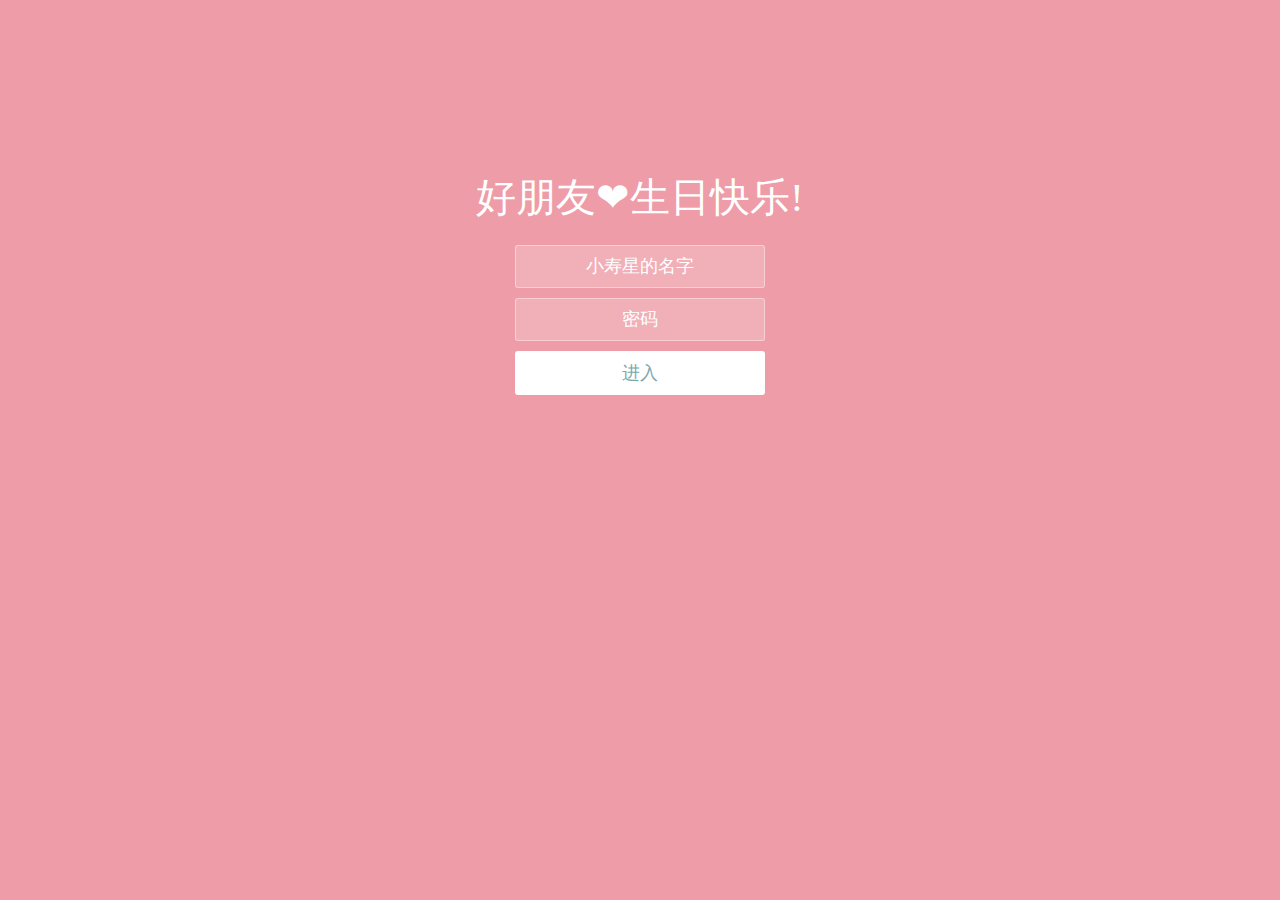
<file: index.html>
<!doctype html>
<html lang="zh">

<head>
    <meta charset="UTF-8">
    <meta http-equiv="X-UA-Compatible" content="IE=edge,chrome=1">
    <meta name="viewport" content="width=device-width, initial-scale=1.0">
    <title>Happy Birthday</title>
    <link rel="stylesheet" type="text/css" href="css/styles.css">
</head>

<style>
    .iframepage {
        -webkit-overflow-scrolling: touch;
        overflow-x: scroll;
        overflow-y: hidden;
    }

    ::-webkit-scrollbar {
        width: 0px;
    }

    /*局部滚动的dom节点*/
    .scroll-el {
        overflow: auto;
    }
</style>

<body>
    <iframe src="./html/login.html" id="iframepage" scrolling="no" onload="changeFrameHeight()" frameborder="0"
        style="width:100%" marginwidth="0" marginheight="0"></iframe>
    <script src="js/jquery-2.1.1.min.js" type="text/javascript"></script>
    <script src="js/jquery-1.8.4.min.js" type="text/javascript"></script>
</body>

</html>
</file>
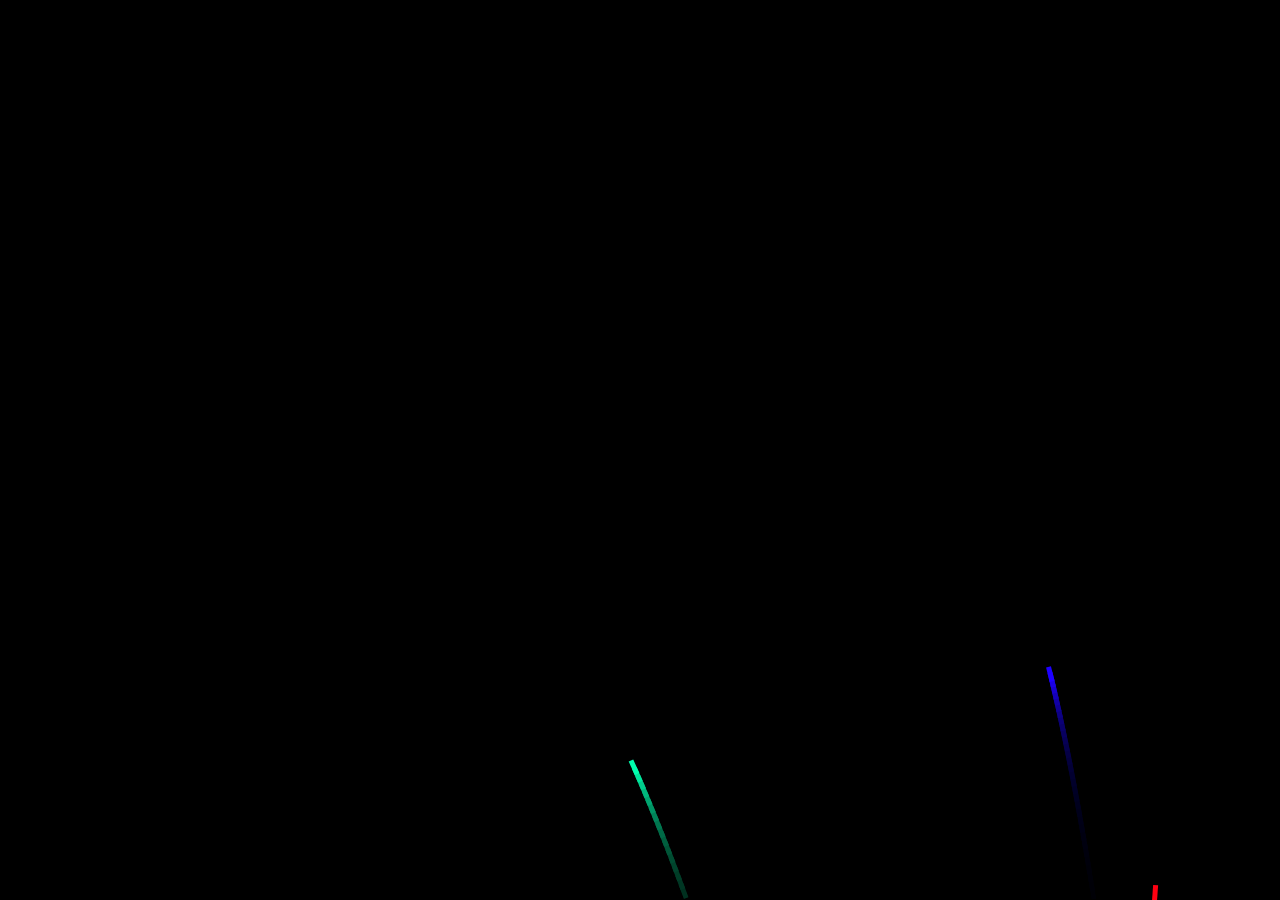
<file: html/EasterEgg.html>
<!DOCTYPE html>
<html lang="en">
<script>
  var _hmt = _hmt || [];
  (function () {
    var hm = document.createElement("script");
    hm.src = "https://hm.baidu.com/hm.js?c923daf3182a4b0ce01878475080aadc";
    var s = document.getElementsByTagName("script")[0];
    s.parentNode.insertBefore(hm, s);
  })();
</script>

<head>
  <meta charset="UTF-8">
  <title>生日快乐！</title>


</head>
<style>
  body {
    margin: 0;
    overflow: hidden;
    background: black;
  }

  canvas {
    position: absolute;
  }
</style>

<body>

  <canvas></canvas>
  <canvas></canvas>
  <canvas></canvas>
  <script>

    function GetRequest() {
      var url = decodeURI(location.search); //获取url中"?"符后的字串
      var theRequest = new Object();
      if (url.indexOf("?") != -1) {
        var str = url.substr(1);
        strs = str.split("&");
        for (var i = 0; i < strs.length; i++) {
          theRequest[strs[i].split("=")[0]] = unescape(strs[i].split("=")[1]);
        }
      }
      return theRequest;
    }
    class Shard {
      constructor(x, y, hue) {
        this.x = x;
        this.y = y;
        this.hue = hue;
        this.lightness = 50;
        this.size = 15 + Math.random() * 10;
        const angle = Math.random() * 2 * Math.PI;
        const blastSpeed = 1 + Math.random() * 6;
        this.xSpeed = Math.cos(angle) * blastSpeed;
        this.ySpeed = Math.sin(angle) * blastSpeed;
        this.target = getTarget();
        this.ttl = 100;
        this.timer = 0;
      }
      draw() {
        ctx2.fillStyle = `hsl(${this.hue}, 100%, ${this.lightness}%)`;
        ctx2.beginPath();
        ctx2.arc(this.x, this.y, this.size, 0, 2 * Math.PI);
        ctx2.closePath();
        ctx2.fill();
      }
      update() {
        if (this.target) {
          const dx = this.target.x - this.x;
          const dy = this.target.y - this.y;
          const dist = Math.sqrt(dx * dx + dy * dy);
          const a = Math.atan2(dy, dx);
          const tx = Math.cos(a) * 5;
          const ty = Math.sin(a) * 5;
          this.size = lerp(this.size, 1.5, 0.05);

          if (dist < 5) {
            this.lightness = lerp(this.lightness, 100, 0.01);
            this.xSpeed = this.ySpeed = 0;
            this.x = lerp(this.x, this.target.x + fidelity / 2, 0.05);
            this.y = lerp(this.y, this.target.y + fidelity / 2, 0.05);
            this.timer += 1;
          } else
            if (dist < 10) {
              this.lightness = lerp(this.lightness, 100, 0.01);
              this.xSpeed = lerp(this.xSpeed, tx, 0.1);
              this.ySpeed = lerp(this.ySpeed, ty, 0.1);
              this.timer += 1;
            } else {
              this.xSpeed = lerp(this.xSpeed, tx, 0.02);
              this.ySpeed = lerp(this.ySpeed, ty, 0.02);
            }
        } else {
          this.ySpeed += 0.05;
          //this.xSpeed = lerp(this.xSpeed, 0, 0.1);
          this.size = lerp(this.size, 1, 0.05);

          if (this.y > c2.height) {
            shards.forEach((shard, idx) => {
              if (shard === this) {
                shards.splice(idx, 1);
              }
            });
          }
        }
        this.x = this.x + this.xSpeed;
        this.y = this.y + this.ySpeed;
      }
    }


    class Rocket {
      constructor() {
        const quarterW = c2.width / 4;
        this.x = quarterW + Math.random() * (c2.width - quarterW);
        this.y = c2.height - 15;
        this.angle = Math.random() * Math.PI / 4 - Math.PI / 6;
        this.blastSpeed = 6 + Math.random() * 7;
        this.shardCount = 15 + Math.floor(Math.random() * 15);
        this.xSpeed = Math.sin(this.angle) * this.blastSpeed;
        this.ySpeed = -Math.cos(this.angle) * this.blastSpeed;
        this.hue = Math.floor(Math.random() * 360);
        this.trail = [];
      }
      draw() {
        ctx2.save();
        ctx2.translate(this.x, this.y);
        ctx2.rotate(Math.atan2(this.ySpeed, this.xSpeed) + Math.PI / 2);
        ctx2.fillStyle = `hsl(${this.hue}, 100%, 50%)`;
        ctx2.fillRect(0, 0, 5, 15);
        ctx2.restore();
      }
      update() {
        this.x = this.x + this.xSpeed;
        this.y = this.y + this.ySpeed;
        this.ySpeed += 0.1;
      }

      explode() {
        for (let i = 0; i < 70; i++) {
          shards.push(new Shard(this.x, this.y, this.hue));
        }
      }
    }

    console.log(GetRequest('val').val)
    // INITIALIZATION
    const [c1, c2, c3] = document.querySelectorAll('canvas');
    const [ctx1, ctx2, ctx3] = [c1, c2, c3].map(c => c.getContext('2d'));
    let fontSize = 200;
    const rockets = [];
    const shards = [];
    const targets = [];
    const fidelity = 3;
    let counter = 0;
    c2.width = c3.width = window.innerWidth;
    c2.height = c3.height = window.innerHeight;
    ctx1.fillStyle = '#000';
    const text = '李志欣,生日快乐呀！'
    let textWidth = 99999999;

    while (textWidth > window.innerWidth) {
      ctx1.font = `900 ${fontSize--}px Arial`;
      textWidth = ctx1.measureText(text).width;
    }

    c1.width = textWidth;
    c1.height = fontSize * 1.5;
    ctx1.font = `900 ${fontSize}px Arial`;
    ctx1.fillText(text, 0, fontSize);
    const imgData = ctx1.getImageData(0, 0, c1.width, c1.height);
    for (let i = 0, max = imgData.data.length; i < max; i += 4) {
      const alpha = imgData.data[i + 3];
      const x = Math.floor(i / 4) % imgData.width;
      const y = Math.floor(i / 4 / imgData.width);

      if (alpha && x % fidelity === 0 && y % fidelity === 0) {
        targets.push({ x, y });
      }
    }

    ctx3.fillStyle = '#FFF';
    ctx3.shadowColor = '#FFF';
    ctx3.shadowBlur = 25;

    // ANIMATION LOOP
    (function loop() {
      ctx2.fillStyle = "rgba(0, 0, 0, .1)";
      ctx2.fillRect(0, 0, c2.width, c2.height);
      //ctx2.clearRect(0, 0, c2.width, c2.height);
      counter += 1;

      if (counter % 15 === 0) {
        rockets.push(new Rocket());
      }
      rockets.forEach((r, i) => {
        r.draw();
        r.update();
        if (r.ySpeed > 0) {
          r.explode();
          rockets.splice(i, 1);
        }
      });

      shards.forEach((s, i) => {
        s.draw();
        s.update();

        if (s.timer >= s.ttl || s.lightness >= 99) {
          ctx3.fillRect(s.target.x, s.target.y, fidelity + 1, fidelity + 1);
          shards.splice(i, 1);
        }
      });

      requestAnimationFrame(loop);
    })();

    // HELPER FUNCTIONS
    const lerp = (a, b, t) => Math.abs(b - a) > 0.1 ? a + t * (b - a) : b;

    function getTarget() {
      if (targets.length > 0) {
        const idx = Math.floor(Math.random() * targets.length);
        let { x, y } = targets[idx];
        targets.splice(idx, 1);

        x += c2.width / 2 - textWidth / 2;
        y += c2.height / 2 - fontSize / 2;

        return { x, y };
      }
    }


  </script>

</body>

</html>
</file>
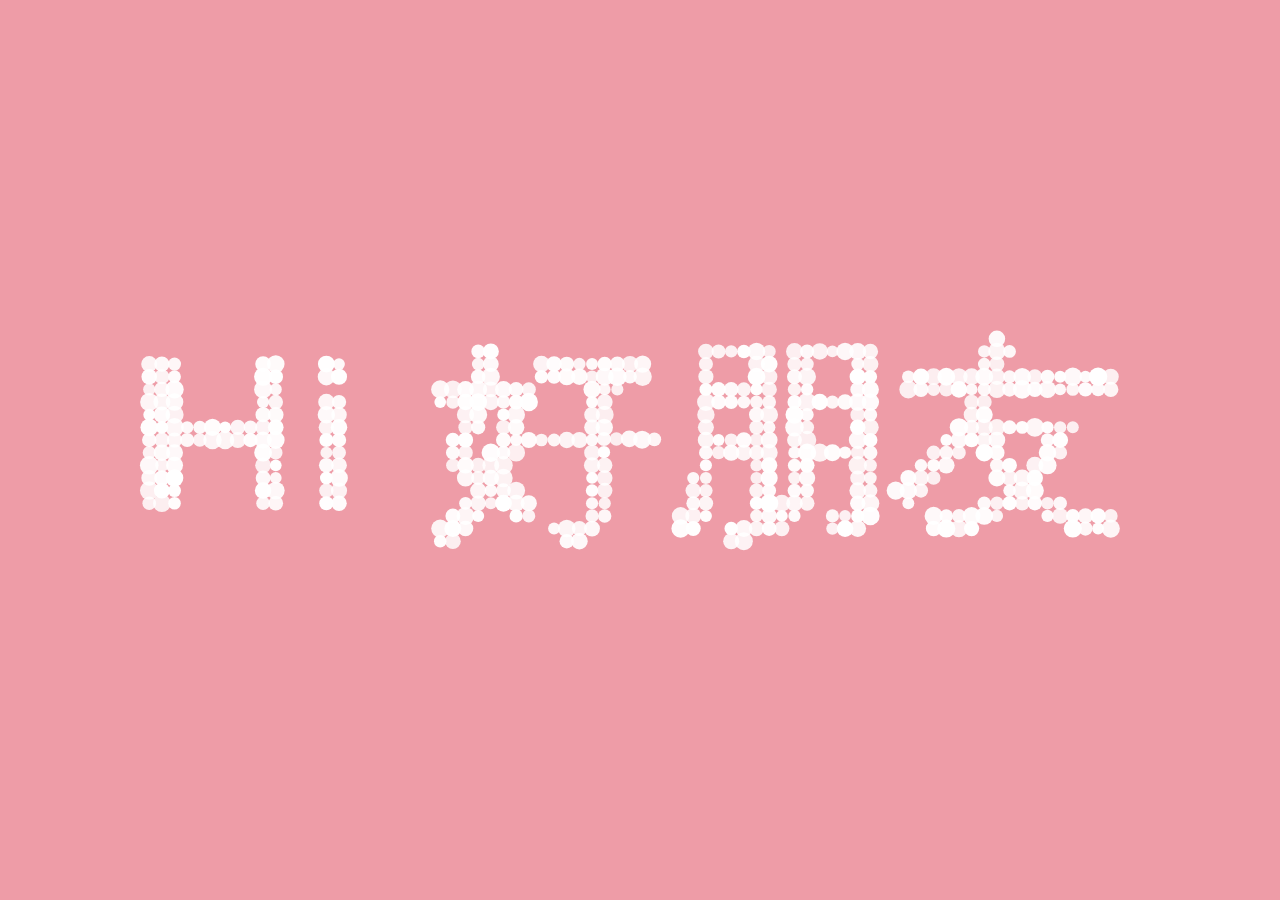
<file: html/index1.html>
<!DOCTYPE html>
<html>

<head>

  <meta charset="UTF-8">

  <title></title>

  <link rel="stylesheet" href="../css/normalizel.css">

  <link rel="stylesheet" href="../css/stylel.css" media="screen" type="text/css" />

</head>

<body>
  <canvas class="canvas"></canvas>

  <div class="help">?</div>

  <div class="ui">
    <input class="ui-input" type="text" />
    <span class="ui-return">↵</span>
  </div>

  <div class="overlay">
    <div class="tabs">
      <div class="tabs-labels"><span class="tabs-label">Commands</span><span class="tabs-label">Info</span><span
          class="tabs-label">Share</span></div>

      <div class="tabs-panels">
        <ul class="tabs-panel commands">
          <li class="commands-item"><span class="commands-item-title">Text</span><span class="commands-item-info"
              data-demo="Hello :)">Type anything</span><span class="commands-item-action">Demo</span></li>
          <li class="commands-item"><span class="commands-item-title">Countdown</span><span class="commands-item-info"
              data-demo="#countdown 10">#countdown<span class="commands-item-mode">number</span></span><span
              class="commands-item-action">Demo</span></li>
          <li class="commands-item"><span class="commands-item-title">Time</span><span class="commands-item-info"
              data-demo="#time">#time</span><span class="commands-item-action">Demo</span></li>
          <li class="commands-item"><span class="commands-item-title">Rectangle</span><span class="commands-item-info"
              data-demo="#rectangle 30x15">#rectangle<span class="commands-item-mode">width x height</span></span><span
              class="commands-item-action">Demo</span></li>
          <li class="commands-item"><span class="commands-item-title">Circle</span><span class="commands-item-info"
              data-demo="#circle 25">#circle<span class="commands-item-mode">diameter</span></span><span
              class="commands-item-action">Demo</span></li>

          <li class="commands-item commands-item--gap"><span class="commands-item-title">Animate</span><span
              class="commands-item-info" data-demo="The time is|#time|#countdown 3|#icon thumbs-up"><span
                class="commands-item-mode">command1</span>&nbsp;|<span
                class="commands-item-mode">command2</span></span><span class="commands-item-action">Demo</span></li>
        </ul>
      </div>
    </div>
  </div>

  <script src="../js/indexl.js"></script>

</body>

</html>
</file>
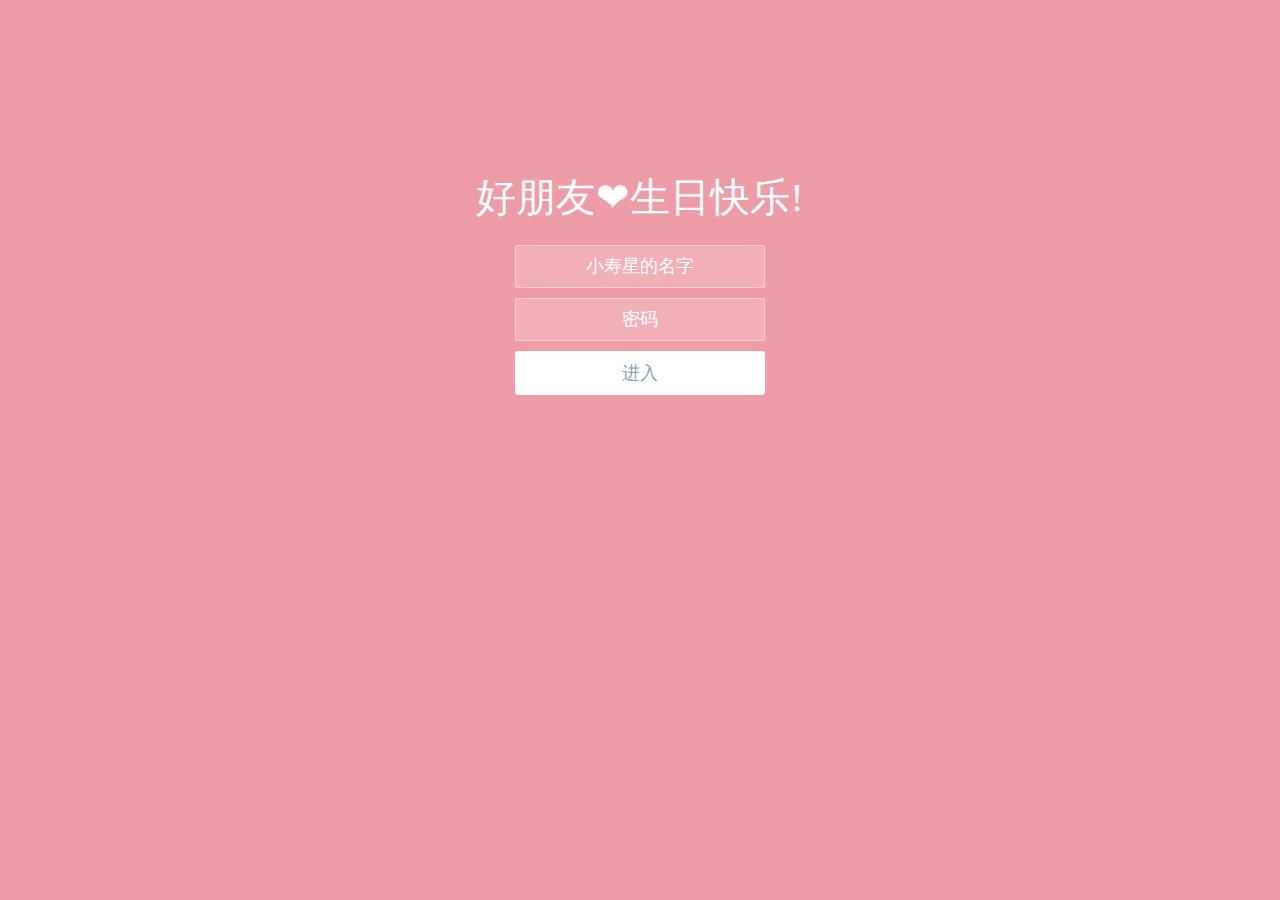
<file: html/login.html>
<!doctype html>
<html lang="zh">

<head>
	<meta charset="UTF-8">
	<meta http-equiv="X-UA-Compatible" content="IE=edge,chrome=1">
	<meta name="viewport" content="width=device-width, initial-scale=1.0">
	<title>李志欣Happy Birthday</title>
	<link rel="stylesheet" type="text/css" href="../css/styles.css">
</head>

<body>
	<div class="htmleaf-container">
		<div class="wrapper">
			<div class="container">
				<h1>好朋友❤生日快乐!</h1>
				<form class="form">
					<input id="userName" name="userName" type="text" placeholder="小寿星的名字">
					<input id="pwd" name="pwd" type="password" placeholder="密码">
					<button type="submit" id="login-button">进入</button>
				</form>
			</div>
			<ul class="bg-bubbles">
				<li></li>
				<li></li>
				<li></li>
				<li></li>
				<li></li>
				<li></li>
				<li></li>
				<li></li>
				<li></li>
				<li></li>
			</ul>
		</div>
	</div>

	<script src="../js/jquery-2.1.1.min.js" type="text/javascript"></script>
	<script src="../js/jquery-1.8.4.min.js" type="text/javascript"></script>

</body>

</html>
</file>
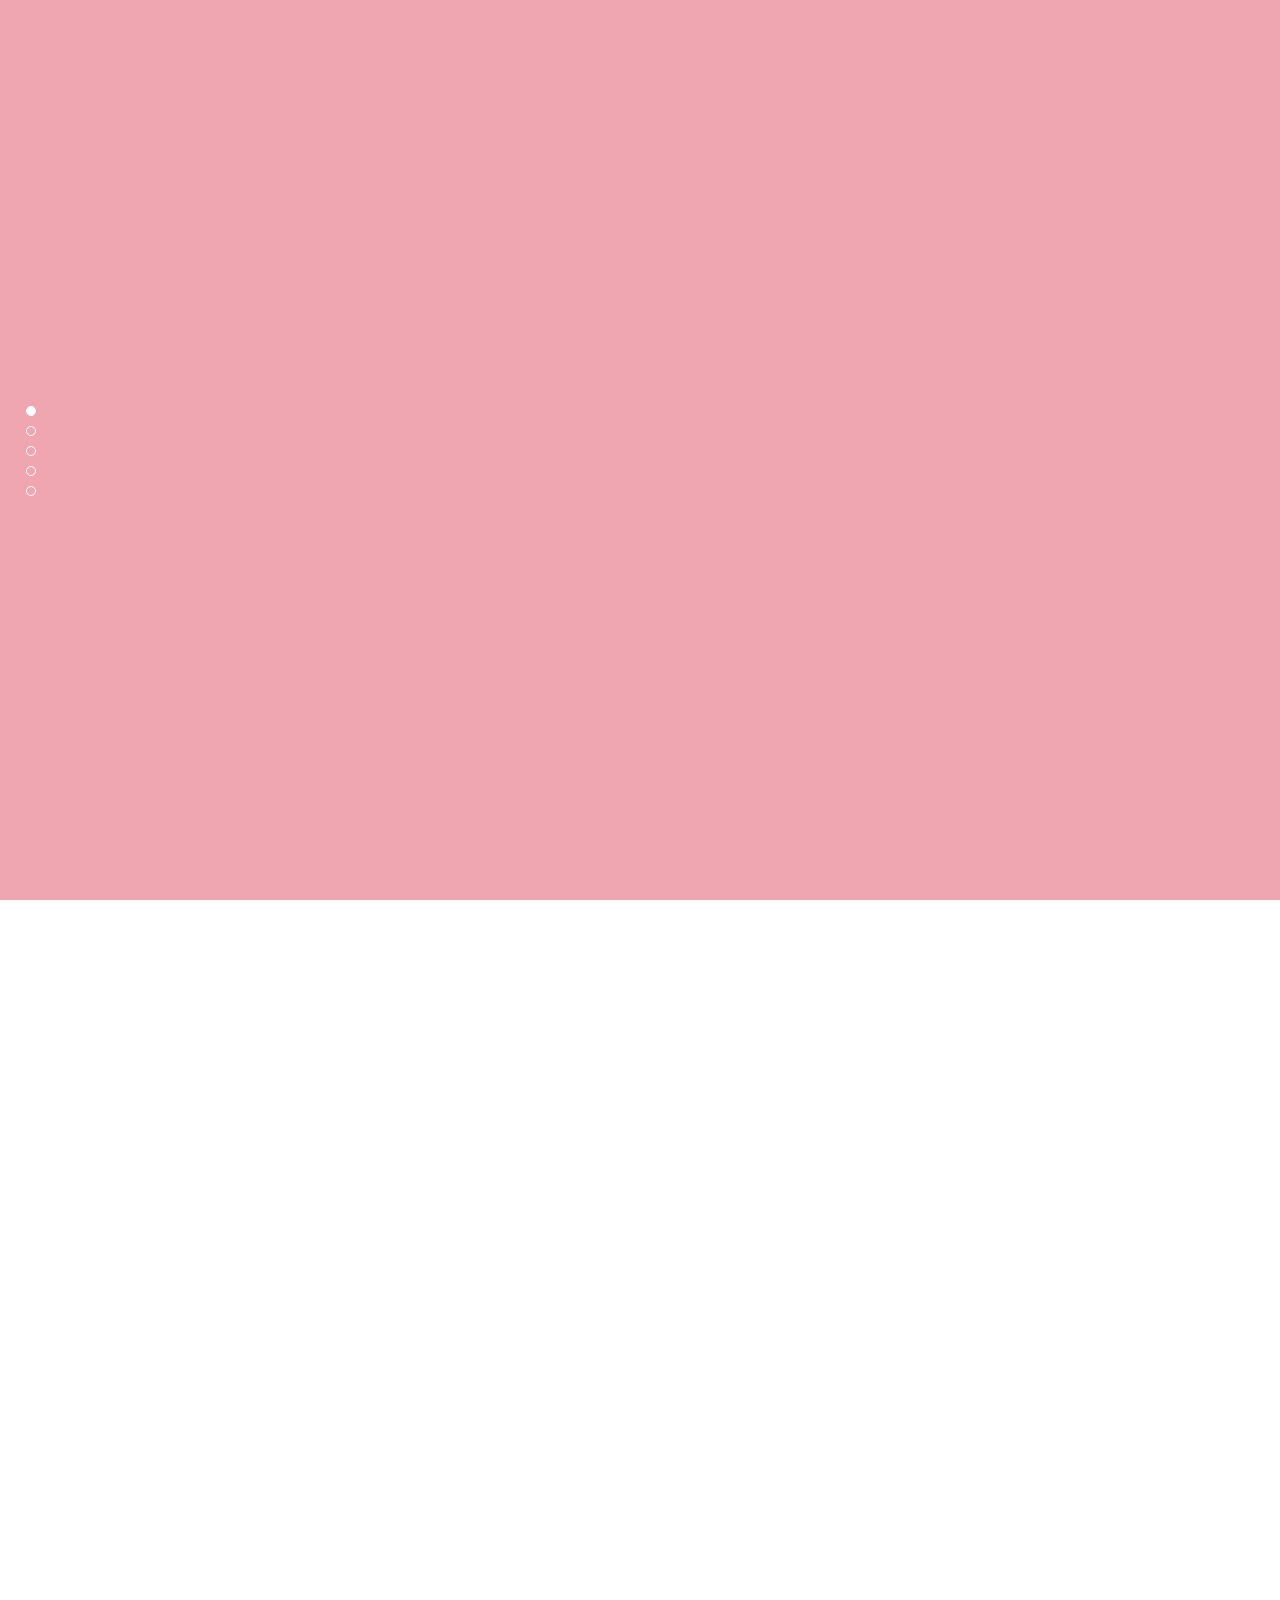
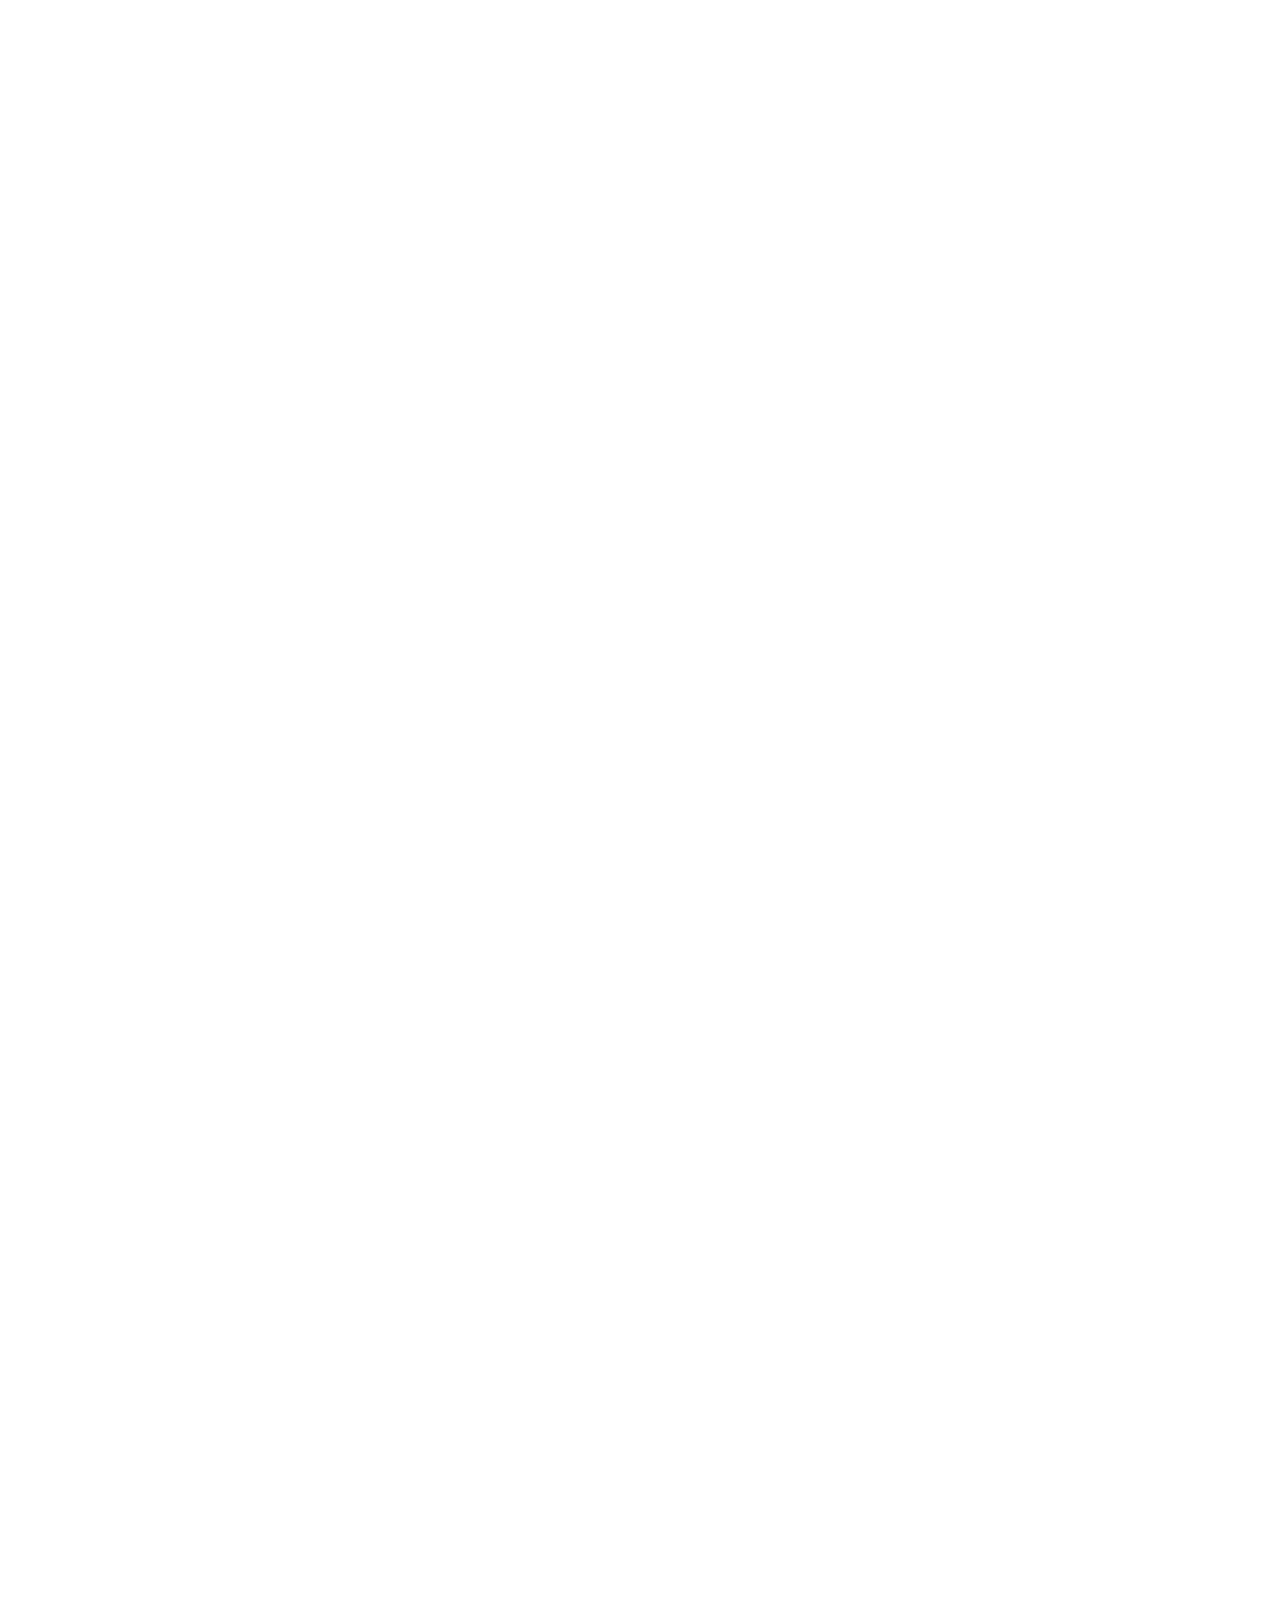
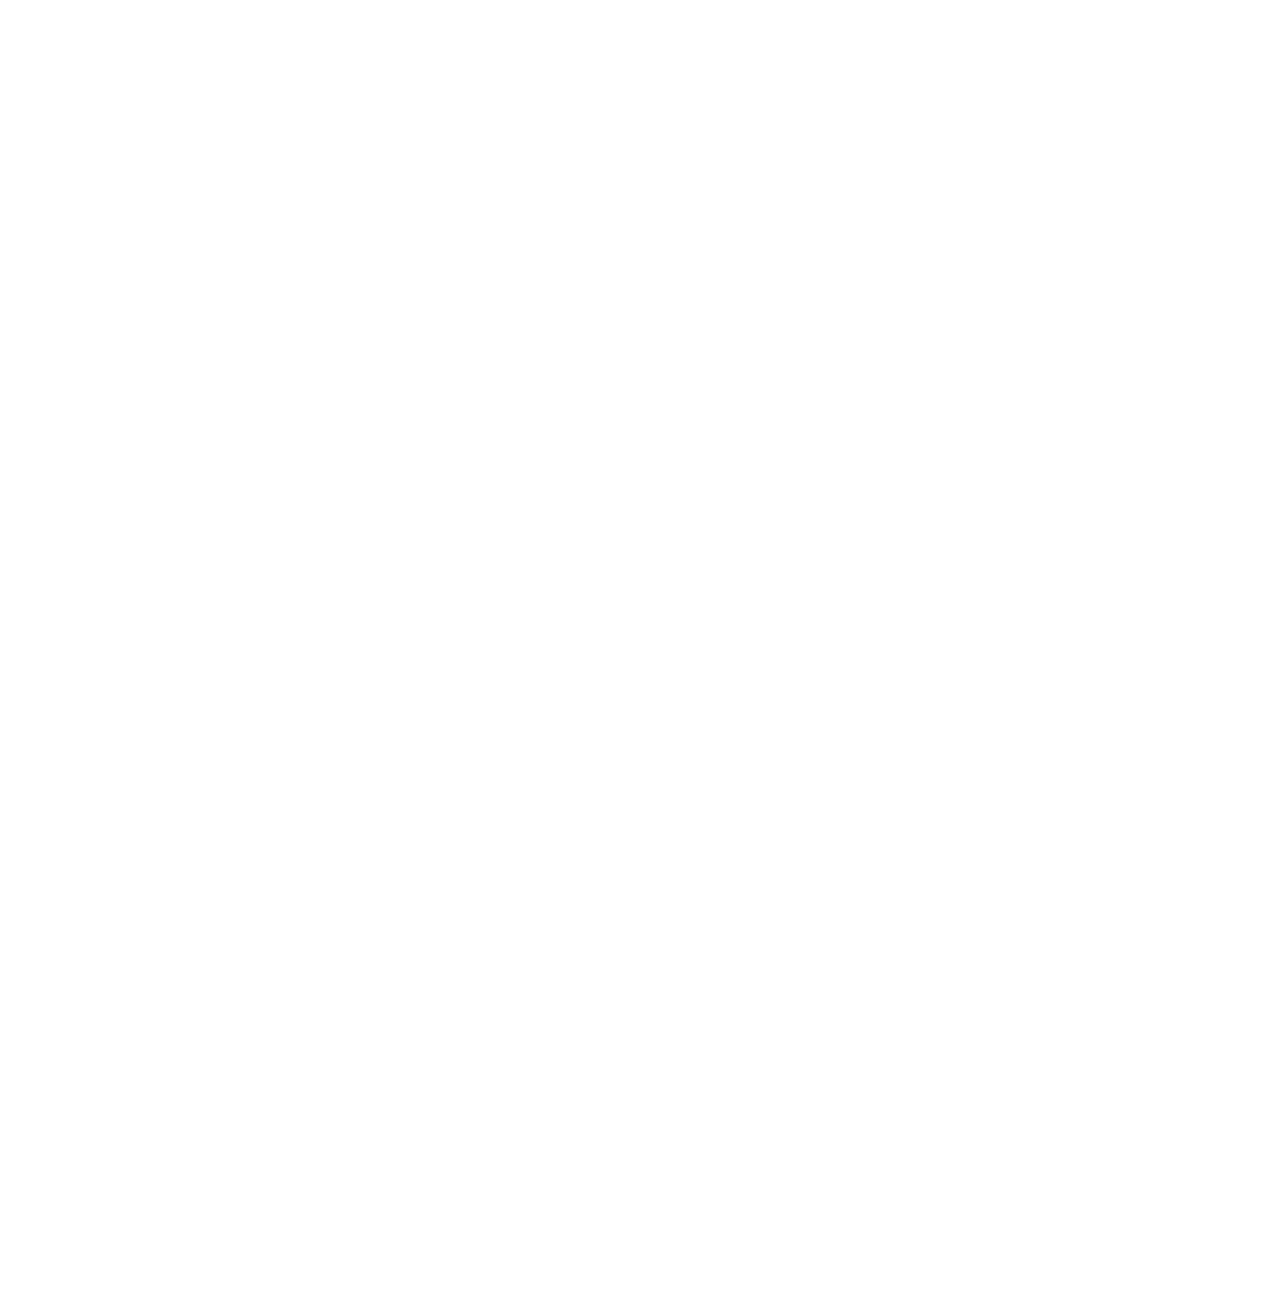
<file: html/Memories.html>
<!DOCTYPE html>
<html lang="zh-CN">

<head>
  <meta charset="UTF-8">
  <title>Happy Birthday</title>
  <link rel="stylesheet" href="../css/jquery.fullPage.css">
  <link rel="stylesheet" href="../css/style.css">
</head>

<body>
  <div class="bgcolor">
    <div style="z-index:100;" id="dowebok">
      <!--第一屏-->
      <div class="section">
        <div class="ly-box01">
          <div class="ly-txt01">
            <p class="ly-stxt01">✨且逢良辰，顺颂时宜。✨</p>
            <p class="ly-stxt02">新的一岁，不必光芒万丈</p>
            <p class="ly-stxt03">但愿始终温暖有光</p>
            <p class="ly-stxt04">祝你热烈灿烂</p>
  
            <p class="ly-stxt05">永远都有精力奔向远方</p>
            
          </div>
          <div class="ly-txt02">
            <p class="ly-stxt06">流星是夜空留给大地的彩蛋</p>
            <p class="ly-stxt07">而你是朋友中最意外的收获</p>
            <p class="ly-stxt08">多谢你自带欢乐Buff</p>
            <p class="ly-stxt09">虽然相处的时候很短暂</p>
            <p class="ly-stxt10">但我觉得认识你就已经够幸运了哈哈 ✪ω✪</p>
          </div>
        </div>
      </div>

      <!--第二屏-->
      <div class="section">
        <div class="timeline"></div>
        <div class="timepoint11"></div>
        <div class="ly-box11">
          <div class="ly-txt11" style="width:100%;height:10%;left:10%">
            <img class="ly-img11" src="../img/HappyBirthday.png" style="width:100%;height:100%">
          </div>
          <div class="ly-txt12">

          </div>
          <div class="ly-imgbox11" style="height:80%">
            <img class="ly-img11" src="../img/2.png" style="height:100%">
          </div>
        </div>
        <div class="ly-triangle11"></div>

        <div class="ly-box12">
          <div class="ly-txt13" style="width:100%;height:10%;left:10%">
            <img class="ly-img11" src="../img/HappyBirthday.png" style="width:100%;height:100%">
          </div>
          <div class="ly-txt14">
            <p>亲爱的好朋友</p>
            <p>祝你前路坦坦荡荡，万事皆可期(◦˙▽˙◦)</p>
            <p>祝你天真烂漫，一直乐观拥抱美好生活！</p>
            <p>祝你天天开心( ﹡ˆoˆ﹡ )</p>
            <p>从早上起床开心到晚上进被窝</p>
          </div>
          <div class="ly-imgbox11" style="height:50%">
            <img class="ly-img11" src="../img/9.jpg" style="height:100%">
          </div>
        </div>
        <div class="ly-triangle12"></div>

      </div>

      <!--第三屏-->

      <div class="section">
        <div class="timeline"></div>
        <div class="timepoint21"></div>
        <div class="ly-box21">
          <div class="ly-txt21" style="width:100%;height:10%;left:10%">
            <img class="ly-img11" src="../img/HappyBirthday.png" style="width:200%;height:100%">
          </div>
          <div class="ly-txt22" style="left:20%;font-size: 24px">
            <p>李志欣(。’▽’。)♡</p>
            <p>要永远开心噢！</p>
          </div>
          <div class="ly-imgbox21">
            <img class="ly-img21" src="../img/3.png">
          </div>
        </div>
        <div class="ly-triangle21"></div>

        <div class="ly-box22">
          <div class="ly-txt23" style="width:100%;height:10%;left:10%">
            <img class="ly-img11" src="../img/HappyBirthday.png" style="width:200%;height:100%">
          </div>
          <div class="ly-txt24">
            <p>重要的事情说三遍</p>
            <p>生日快乐</p>
            <p>生日快乐</p>
            <p>生日快乐</p>
            <p>♡♥(。´▽`。)♥♡</p>
          </div>
          <div class="ly-imgbox22">
            <img class="ly-img22" src="../img/4.jpg">
          </div>
        </div>
        <div class="ly-triangle22"></div>

        <div class="ly-box23">
          <div class="ly-txt25" style="width:100%;height:10%;left:10%">
            <img class="ly-img11" src="../img/HappyBirthday.png" style="width:100%;height:100%">
          </div>
          <div class="ly-txt26">
            <p>我的好朋友你要天天开心</p>
            <p>永远保持微笑和快乐的心情</p>
            <p>愿你在实习以及今后的路上一帆风顺</p>
          </div>
          <div class="ly-imgbox23" style="height: 70%">
            <img class="ly-img23" src="../img/5.jpg" style="height: 100%">
          </div>
        </div>
        <div class="ly-triangle23"></div>
      </div>

      <!--第四屏-->

      <div class="section">
        <div class="timeline"></div>
        <div class="timepoint31"></div>
        <div class="ly-box31">
          <div class="ly-txt31" style="width:100%;height:10%;left:10%">
            <img class="ly-img11" src="../img/HappyBirthday.png" style="width:100%;height:100%">
          </div>
          <div class="ly-txt32">
            <p>愿你</p>
            <p>贪吃不胖，深情不负，万事顺遂，</p>
            <p>一直幸运。一生快乐，一生被爱，</p>
            <p>想要的都拥有，得不到的都释怀。🌈</p>
          </div>
          <div class="ly-imgbox31" style="height:50%">
            <img class="ly-img31" src="../img/6.jpg" style="height:100%">
          </div>
        </div>
        <div class="ly-triangle31"></div>

        <div class="ly-box32">
          <div class="ly-txt33" style="width:100%;height:15%;left:10%">
            <img class="ly-img11" src="../img/HappyBirthday.png" style="width:100%;height:100%">
          </div>
          <div class="ly-txt34">
            <p>希望你一切都好，希望所有俗套的祝福语，在你身上全部灵验！</p>
          </div>
          <div class="ly-imgbox31">
            <img class="ly-img31" src="../img/7.jpg" style="height:100%">
          </div>
        </div>
        <div class="ly-triangle32"></div>
      </div>


      <div class="section">
        <div class="timeline"></div>
        <div class="timepoint11"></div>
        <div class="ly-box81">
          <div class="ly-txt11" style="width:100%;height:10%;left:10%">
            <img class="ly-img11" src="../img/HappyBirthday.png" style="width:200%;height:200%">
          </div>
          <div class="ly-txt82" style="top:8%">
            <p class="wwww1">哈喽，我的好朋友</p>
            <p class="wwww1">新的一岁，不必万丈光芒</p>
            <p class="wwww1">但愿始终温暖有光</p>
            <p class="wwww1">深话浅说，长路慢走，</p>
            <p class="wwww1">没有煽情的语录</p>
            <p class="wwww1">希望你一切都好</p>
            <p class="wwww1">希望所有俗套的祝福语</p>
            <p class="wwww1">都在你身上灵验</p>
          </div>
          <div class="ly-imgbox81">
            <img class="ly-img81" src="../img/8.jpg">
          </div>
        </div>
        <div class="ly-triangle11"></div>

        <div class="ly-box82">
          <div class="ly-txt13" style="width:100%;height:10%;left:10%">
            <img class="ly-img11" src="../img/HappyBirthday.png" style="width:100%;height:100%">
          </div>
          <div class="ly-txt84">
            <p>李志欣</p>
            <p>祝你生日快乐！愿你是能披荆斩棘的大英雄，也能是被人疼爱的小朋友。祝你热烈灿烂，永远都有精力奔向远方；</p>
        
            <p>祝你天真浪漫，一直乐观拥抱美好生活；</p>
            <p>祝你温柔又不失坚强，祝你沉稳大方，成为更好的自己开心！”希望你前路浩浩荡荡，万事尽可期。</p>
            <p>......</p>
            <p>......</p>
            <p><a href="./EasterEgg.html">点击有彩蛋</a>  </p>
          </div>

        </div>
        <div class="ly-triangle82"></div>
      </div>

    </div>
    <!--试验-->
    <ul class="bg-bubbles">
      <li></li>
      <li></li>
      <li></li>
      <li></li>
      <li></li>
      <li></li>
      <li></li>
      <li></li>
      <li></li>
      <li></li>
    </ul>
  </div>
  <audio src="../music/1.mp3" autoplay="autoplay" loop="loop">

    <script src="../js/jquery-1.8.3.min.js"></script>
    <script src="../js/jquery.fullPage.min.js"></script>
    <script src="../js/diy.js"></script>
</body>

</html>
</file>
<file: css/styles.css>
* {
  box-sizing: border-box;
  margin: 0;
  padding: 0;
  font-weight: 300;
}
body {
  font-family:"Microsoft YaHei";
  color: white;
  font-weight: 300;
}
body ::-webkit-input-placeholder {
  /* WebKit browsers */
  font-family:"Microsoft YaHei";
  color: white;
  font-weight: 300;
}
body :-moz-placeholder {
  /* Mozilla Firefox 4 to 18 */
  font-family:"Microsoft YaHei";
  color: white;
  opacity: 1;
  font-weight: 300;
}
body ::-moz-placeholder {
  /* Mozilla Firefox 19+ */
  font-family:"Microsoft YaHei";
  color: white;
  opacity: 1;
  font-weight: 300;
}
body :-ms-input-placeholder {
  /* Internet Explorer 10+ */
  font-family:"Microsoft YaHei";
  color: white;
  font-weight: 300;
}
.wrapper {
  background: #ee9ca7;
  background: -webkit-linear-gradient(top left, #ee9ca7 0%, #ee9ca7 100%);
  background: linear-gradient(to bottom right, #ee9ca7 0%, #ee9ca7 100%);
  background-color:rgba(255,255,255,0.9);
  position: absolute;
  top:0;
  left: 0;
  width: 100%;
  height: 100%;
  overflow: hidden;

}

.wrapper.form-success .container h1 {
  -webkit-transform: translateY(85px);
      -ms-transform: translateY(85px);
          transform: translateY(85px);
}
.container {
  max-width: 600px;
  margin: 0 auto;
  margin-top: 7%;
  padding: 80px 0;
  height: 400px;
  text-align: center;
}
.container h1 {
  font-size: 40px;
  -webkit-transition-duration: 1s;
          transition-duration: 1s;
  -webkit-transition-timing-function: ease-in-put;
          transition-timing-function: ease-in-put;
  font-weight: 200;
}
form {
  padding: 20px 0;
  position: relative;
  z-index: 2;
}
form input {
  -webkit-appearance: none;
     -moz-appearance: none;
          appearance: none;
  outline: 0;
  border: 1px solid rgba(255, 255, 255, 0.4);
  background-color: rgba(255, 255, 255, 0.2);
  width: 250px;
  border-radius: 3px;
  padding: 10px 15px;
  margin: 0 auto 10px auto;
  display: block;
  text-align: center;
  font-family: "Microsoft YaHei";
  font-size: 18px;
  color: white;
  -webkit-transition-duration: 0.25s;
          transition-duration: 0.25s;
  font-weight: 300;
}
form input:hover {
  background-color: rgba(255, 255, 255, 0.4);
}
form input:focus {
  background-color: white;
  width: 300px;
  color: #79A8AE;
}
form button {
  -webkit-appearance: none;
     -moz-appearance: none;
          appearance: none;
  outline: 0;
  background-color: white;
  font-family: "Microsoft YaHei";
  border: 0;
  padding: 10px 15px;
  color: #79A8AE;
  border-radius: 3px;
  width: 250px;
  cursor: pointer;
  font-size: 18px;
  -webkit-transition-duration: 0.25s;
          transition-duration: 0.25s;
}
form button:hover {
  background-color: #f5f7f9;
}
.bg-bubbles {
  position: absolute;
  top: 0;
  left: 0;
  width: 100%;
  height: 100%;
  z-index: 1;
}
.bg-bubbles li {
  position: absolute;
  list-style: none;
  display: block;
  width: 40px;
  height: 40px;
  background-color: rgba(255, 255, 255, 0.15);
  bottom: -160px;
  -webkit-animation: square 30s infinite;
  animation: square 30s infinite;
  -webkit-transition-timing-function: linear;
  transition-timing-function: linear;
}
.bg-bubbles li:nth-child(1) {
  left: 10%;
}
.bg-bubbles li:nth-child(2) {
  left: 20%;
  width: 80px;
  height: 80px;
  -webkit-animation-delay: 2s;
          animation-delay: 2s;
  -webkit-animation-duration: 17s;
          animation-duration: 17s;
}
.bg-bubbles li:nth-child(3) {
  left: 25%;
  -webkit-animation-delay: 4s;
          animation-delay: 4s;
}
.bg-bubbles li:nth-child(4) {
  left: 40%;
  width: 60px;
  height: 60px;
  -webkit-animation-duration: 22s;
          animation-duration: 22s;
  background-color: rgba(255, 255, 255, 0.25);
}
.bg-bubbles li:nth-child(5) {
  left: 70%;
}
.bg-bubbles li:nth-child(6) {
  left: 80%;
  width: 120px;
  height: 120px;
  -webkit-animation-delay: 3s;
          animation-delay: 3s;
  background-color: rgba(255, 255, 255, 0.2);
}
.bg-bubbles li:nth-child(7) {
  left: 32%;
  width: 160px;
  height: 160px;
  -webkit-animation-delay: 7s;
          animation-delay: 7s;
}
.bg-bubbles li:nth-child(8) {
  left: 55%;
  width: 20px;
  height: 20px;
  -webkit-animation-delay: 15s;
          animation-delay: 15s;
  -webkit-animation-duration: 40s;
          animation-duration: 40s;
}
.bg-bubbles li:nth-child(9) {
  left: 25%;
  width: 10px;
  height: 10px;
  -webkit-animation-delay: 2s;
          animation-delay: 2s;
  -webkit-animation-duration: 40s;
          animation-duration: 40s;
  background-color: rgba(255, 255, 255, 0.3);
}
.bg-bubbles li:nth-child(10) {
  left: 90%;
  width: 160px;
  height: 160px;
  -webkit-animation-delay: 11s;
          animation-delay: 11s;
}
@-webkit-keyframes square {
  0% {
    -webkit-transform: translateY(0);
            transform: translateY(0);
  }
  100% {
    -webkit-transform: translateY(-900px) rotate(600deg);
            transform: translateY(-900px) rotate(600deg);
  }
}
@keyframes square {
  0% {
    -webkit-transform: translateY(0);
            transform: translateY(0);
  }
  100% {
    -webkit-transform: translateY(-900px) rotate(600deg);
            transform: translateY(-900px) rotate(600deg);
  }
}
</file>
<file: css/stylel.css>
body {
  font-family: "Avenir", "Helvetica Neue", Helvetica, Arial, sans-serif;
  background: #79a8ae;
  color: #666;
  font-size: 16px;
  line-height: 1.5em;
}

h1 {
  color: #111;
  margin: 0 0 12px 0;
  font-size: 24px;
  line-height: 1.5em;
}

p {
  margin: 0 0 10x 0;
}

a {
  color: #888;
  text-decoration: none;
  border-bottom: 1px solid #ccc;
}

a:hover {
  border-bottom-color: #888;
}

body,
.overlay {
  -webkit-perspective: 1000;
  -webkit-perspective-origin-y: 25%;
}

.body--ready {
  /* Ideas
  background: -webkit-linear-gradient(top, #e2b986 -10%, #241c35 140%);
  background: -webkit-linear-gradient(top, #c97369 -40%, #241c35 130%);
  background: -webkit-linear-gradient(top, #fac4c4 -10%, #606386 140%);
  background: -webkit-linear-gradient(top, #519ab0 0%, #414A6D 110%);
  background: -webkit-linear-gradient(top, rgb(129, 0, 170) 0%, rgb(43, 4, 114) 110%);
  background: -webkit-linear-gradient(top, rgb(163, 235, 189) 0%, rgb(16, 93, 145) 110%);
  background: -webkit-linear-gradient(top, rgb(165, 103, 189) 0%, rgb(75, 233, 214) 120%);
  */

  background: -webkit-linear-gradient(top, rgb(238, 156, 167) 0%, rgb(238, 156, 167) 120%);
  background: -moz-linear-gradient(top, rgb(238, 156, 167) 0%, rgb(238, 156, 167) 120%);
  background: -o-linear-gradient(top, rgb(238, 156, 167) 0%, rgb(238, 156, 167) 120%);
  background: -ms-linear-gradient(top, rgb(238, 156, 167) 0%, rgb(238, 156, 167) 120%);
  background: linear-gradient(top, rgb(238, 156, 167) 0%, rgb(238, 156, 167) 120%);
}

.body--ready .overlay {
  -webkit-transition: -webkit-transform 0.7s cubic-bezier(0.694, 0.0482, 0.335, 1),
    opacity 0.7s cubic-bezier(0.694, 0.0482, 0.335, 1);
  -moz-transition: -moz-transform 0.7s cubic-bezier(0.694, 0.0482, 0.335, 1),
    opacity 0.7s cubic-bezier(0.694, 0.0482, 0.335, 1);
  -ms-transition: -ms-transform 0.7s cubic-bezier(0.694, 0.0482, 0.335, 1),
    opacity 0.7s cubic-bezier(0.694, 0.0482, 0.335, 1);
  -o-transition: -o-transform 0.7s cubic-bezier(0.694, 0.0482, 0.335, 1),
    opacity 0.7s cubic-bezier(0.694, 0.0482, 0.335, 1);
  transition: transform 0.7s cubic-bezier(0.694, 0.0482, 0.335, 1),
    opacity 0.7s cubic-bezier(0.694, 0.0482, 0.335, 1);
}


.ui {
  position: absolute;
  left: 50%;
  bottom: 5%;
  width: 300px;
  margin-left: -150px;
}

.ui-input {
  display: none;
  width: 100%;
  height: 50px;
  background: none;
  font-size: 24px;
  font-weight: bold;
  color: #fff;
  text-align: center;
  border: none;
  border-bottom: 2px solid white;
}

.ui-input:focus {
  outline: none;
  border: none;
  border-bottom: 2px solid white;
}

.ui-return {
  display: none;
  position: absolute;
  top: 20px;
  right: 0;
  padding: 3px 2px 0 2px;
  font-size: 10px;
  line-height: 10px;
  color: #fff;
  border: 1px solid #fff;
}

.ui--enter .ui-return {
  display: block;
}

.ui--wide {
  width: 76%;
  margin-left: 12%;
  left: 0;
}

.ui--wide .ui-return {
  right: -20px;
}

.help {
  display: none;
  position: absolute;
  top: 40px;
  right: 40px;
  width: 25px;
  height: 25px;
  text-align: center;
  font-size: 13px;
  line-height: 27px;
  font-weight: bold;
  cursor: pointer;
  background: #fff;
  color: #79a8ae;
  opacity: .9;

  -webkit-transition: opacity 0.1s cubic-bezier(0.694, 0.0482, 0.335, 1);
  -moz-transition: opacity 0.1s cubic-bezier(0.694, 0.0482, 0.335, 1);
  -ms-transition: opacity 0.1s cubic-bezier(0.694, 0.0482, 0.335, 1);
  -o-transition: opacity 0.1s cubic-bezier(0.694, 0.0482, 0.335, 1);
  transition: opacity 0.1s cubic-bezier(0.694, 0.0482, 0.335, 1);
}

.help:hover {
  opacity: 1;
}

.overlay {
  position: absolute;
  top: 50%;
  left: 50%;
  width: 550px;
  height: 490px;
  margin: -260px 0 0 -275px;
  opacity: 0;

  -webkit-transform: rotateY(90deg);
  -moz-transform: rotateY(90deg);
  -ms-transform: rotateY(90deg);
  -o-transform: rotateY(90deg);
  transform: rotateY(90deg);
}

.overlay--visible {
  opacity: 1;

  -webkit-transform: rotateY(0);
  -moz-transform: rotateY(0);
  -ms-transform: rotateY(0);
  -o-transform: rotateY(0);
  transform: rotateY(0);
}

.ui-share,
.ui-details {
  opacity: .9;
  background: #fff;
  z-index: 2;
}

.ui-details-content,
.ui-share-content {
  padding: 100px 50px;
}

.commands {
  margin: 0;
  padding: 0;
  list-style: none;
  cursor: pointer;
}

.commands-item {
  font-size: 12px;
  line-height: 22px;
  font-weight: bold;
  text-transform: uppercase;
  letter-spacing: 1px;
  padding: 20px;
  background: #fff;
  margin-top: 1px;
  color: #333;
  opacity: .9;

  -webkit-transition: -webkit-transform 0.7s cubic-bezier(0.694, 0.0482, 0.335, 1),
    opacity 0.1s cubic-bezier(0.694, 0.0482, 0.335, 1);
  -moz-transition: -moz-transform 0.1s cubic-bezier(0.694, 0.0482, 0.335, 1),
    opacity 0.1s cubic-bezier(0.694, 0.0482, 0.335, 1);
  -ms-transition: -ms-transform 0.1s cubic-bezier(0.694, 0.0482, 0.335, 1),
    opacity 0.1s cubic-bezier(0.694, 0.0482, 0.335, 1);
  -o-transition: -o-transform 0.1s cubic-bezier(0.694, 0.0482, 0.335, 1),
    opacity 0.1s cubic-bezier(0.694, 0.0482, 0.335, 1);
  transition: transform 0.1s cubic-bezier(0.694, 0.0482, 0.335, 1),
    opacity 0.1s cubic-bezier(0.694, 0.0482, 0.335, 1);
}

.commands-item--gap {
  margin-top: 9px;
}

.commands-item:hover {
  opacity: 1;
}

.commands-item:hover .commands-item-action {
  background: #333;
}

.commands-item a {
  display: inline-block;
}

.commands-item-mode {
  display: inline-block;
  margin-left: 3px;
  font-style: italic;
  color: #ccc;
}

.commands-item-title {
  display: inline-block;
  width: 150px;
}

.commands-item-info {
  display: inline-block;
  width: 300px;
  font-size: 14px;
  text-transform: none;
  letter-spacing: 0;
  font-weight: normal;
  color: #aaa;
}

.commands-item-action {
  display: inline-block;
  float: right;
  margin-top: 3px;
  text-transform: uppercase;
  font-size: 10px;
  line-height: 10px;
  color: #fff;
  background: #90c9d1;
  padding: 5px 10px 4px 10px;
  border-radius: 3px;
}

.commands-item:first-child {
  margin-top: 0;
}

.twitter-share {
  position: absolute;
  top: 4px;
  right: 20px;
}


.tabs-labels {
  margin-bottom: 9px;
}

.tabs-label {
  display: inline-block;
  background: #fff;
  padding: 10px 20px;
  font-size: 12px;
  line-height: 22px;
  font-weight: bold;
  text-transform: uppercase;
  letter-spacing: 1px;
  color: #333;
  opacity: .5;
  cursor: pointer;
  margin-right: 2px;

  -webkit-transition: opacity 0.1s cubic-bezier(0.694, 0.0482, 0.335, 1);
  -moz-transition: opacity 0.1s cubic-bezier(0.694, 0.0482, 0.335, 1);
  -ms-transition: opacity 0.1s cubic-bezier(0.694, 0.0482, 0.335, 1);
  -o-transition: opacity 0.1s cubic-bezier(0.694, 0.0482, 0.335, 1);
  transition: opacity 0.1s cubic-bezier(0.694, 0.0482, 0.335, 1);
}

.tabs-label:hover {
  opacity: .9;
}

.tabs-label--active {
  opacity: .9;
}

.tabs-panel {
  display: none;
}

.tabs-panel--active {
  display: block;
}

.tab-panel {
  position: absolute;
  top: 0;
  left: 0;
  width: 100%;
}

.touch .ui-input {
  display: none;
}
</file>
<file: css/style.css>
#fp-nav ul li a.active span,
.fp-slidesNav ul li a.active span {
	background: #fff;
}

#fp-nav ul li a span,
.fp-slidesNav ul li a span {
	border-color: #fff;
}

.bgcolor {
	background: #ee9ca7;
	background: -webkit-linear-gradient(top left, #ee9ca7 0%, #ee9ca7 100%);
	background: linear-gradient(to bottom right, #ee9ca7 0%, #ee9ca7 100%);
	opacity: 0.9;
}

.bg-bubbles {
	position: absolute;
	top: 0;
	left: 0;
	width: 100%;
	height: 100%;
	z-index: 1;
}

.bg-bubbles li {
	position: absolute;
	list-style: none;
	display: block;
	width: 40px;
	height: 40px;
	background-color: rgba(255, 255, 255, 0.15);
	bottom: -160px;
	-webkit-animation: square 30s infinite;
	animation: square 30s infinite;
	-webkit-transition-timing-function: linear;
	transition-timing-function: linear;
}

.bg-bubbles li:nth-child(1) {
	left: 10%;
}

.bg-bubbles li:nth-child(2) {
	left: 20%;
	width: 80px;
	height: 80px;
	-webkit-animation-delay: 2s;
	animation-delay: 2s;
	-webkit-animation-duration: 17s;
	animation-duration: 17s;
}

.bg-bubbles li:nth-child(3) {
	left: 25%;
	-webkit-animation-delay: 4s;
	animation-delay: 4s;
}

.bg-bubbles li:nth-child(4) {
	left: 40%;
	width: 60px;
	height: 60px;
	-webkit-animation-duration: 22s;
	animation-duration: 22s;
	background-color: rgba(255, 255, 255, 0.25);
}

.bg-bubbles li:nth-child(5) {
	left: 70%;
}

.bg-bubbles li:nth-child(6) {
	left: 80%;
	width: 120px;
	height: 120px;
	-webkit-animation-delay: 3s;
	animation-delay: 3s;
	background-color: rgba(255, 255, 255, 0.2);
}

.bg-bubbles li:nth-child(7) {
	left: 32%;
	width: 160px;
	height: 160px;
	-webkit-animation-delay: 7s;
	animation-delay: 7s;
}

.bg-bubbles li:nth-child(8) {
	left: 55%;
	width: 20px;
	height: 20px;
	-webkit-animation-delay: 15s;
	animation-delay: 15s;
	-webkit-animation-duration: 40s;
	animation-duration: 40s;
}

.bg-bubbles li:nth-child(9) {
	left: 25%;
	width: 10px;
	height: 10px;
	-webkit-animation-delay: 2s;
	animation-delay: 2s;
	-webkit-animation-duration: 40s;
	animation-duration: 40s;
	background-color: rgba(255, 255, 255, 0.3);
}

.bg-bubbles li:nth-child(10) {
	left: 90%;
	width: 160px;
	height: 160px;
	-webkit-animation-delay: 11s;
	animation-delay: 11s;
}

@-webkit-keyframes square {
	0% {
		-webkit-transform: translateY(0);
		transform: translateY(0);
	}

	100% {
		-webkit-transform: translateY(-900px) rotate(600deg);
		transform: translateY(-900px) rotate(600deg);
	}
}

@keyframes square {
	0% {
		-webkit-transform: translateY(0);
		transform: translateY(0);
	}

	100% {
		-webkit-transform: translateY(-900px) rotate(600deg);
		transform: translateY(-900px) rotate(600deg);
	}
}

/***                                  内容区域                                 ***/
/**                                   第一部分                                  **/
/*盒子*/
.ly-box01 {
	width: 50px;
	height: 50px;
	background-color: #FFF;
	border-radius: 25px;
	position: absolute;
	left: 48%;
	bottom: 50%;
	margin-bottom: 50%;
	overflow: hidden;
	transform-origin: center bottom;
	animation: box_to_point 23.5s 0s, bounce 2.5s 23.5s;
}

@keyframes box_to_point {
	0% {
		margin-bottom: 50%;
		width: 50px;
		height: 50px;
		border-radius: 25px;
		position: absolute;
		left: 48%;
		bottom: 50%;
	}

	10% {
		margin-bottom: 0;
		width: 50px;
		height: 50px;
		border-radius: 25px;
		background-color: rgba(255, 255, 255, 1);
		position: absolute;
		left: 48%;
		bottom: 50%;
	}

	14% {
		margin-bottom: 0;
		width: 80%;
		height: 550px;
		border-radius: 6px;
		background-color: rgba(255, 255, 255, 0.5);
		position: absolute;
		left: 10%;
		bottom: 12%;
	}

	96% {
		margin-bottom: 0;
		width: 80%;
		height: 550px;
		border-radius: 6px;
		background-color: rgba(255, 255, 255, 0.6);
		position: absolute;
		left: 10%;
		bottom: 12%;
	}

	100% {
		margin-bottom: 0;
		width: 50px;
		height: 50px;
		border-radius: 25px;
		background-color: rgba(255, 255, 255, 1);
		position: absolute;
		left: 48%;
		bottom: 50%;
	}
}

@-webkit-keyframes box_to_point {
	0% {
		margin-bottom: 50%;
		width: 50px;
		height: 50px;
		border-radius: 25px;
		position: absolute;
		left: 48%;
		bottom: 50%;
	}

	10% {
		margin-bottom: 0;
		width: 50px;
		height: 50px;
		border-radius: 25px;
		background-color: rgba(255, 255, 255, 1);
		position: absolute;
		left: 48%;
		bottom: 50%;
	}

	14% {
		margin-bottom: 0;
		width: 80%;
		height: 550px;
		border-radius: 6px;
		background-color: rgba(255, 255, 255, 0.5);
		position: absolute;
		left: 10%;
		bottom: 12%;
	}

	96% {
		margin-bottom: 0;
		width: 80%;
		height: 550px;
		border-radius: 6px;
		background-color: rgba(255, 255, 255, 0.6);
		position: absolute;
		left: 10%;
		bottom: 12%;
	}

	100% {
		margin-bottom: 0;
		width: 50px;
		height: 50px;
		border-radius: 25px;
		background-color: rgba(255, 255, 255, 1);
		position: absolute;
		left: 48%;
		bottom: 50%;
	}
}

@keyframes bounce {
	0% {
		margin-bottom: 0;
		width: 50px;
		height: 50px;
		border-radius: 25px;
		bottom: 50%;
		left: 48%;
	}

	50% {
		margin-bottom: 0;
		left: 48%;
		width: 50px;
		height: 50px;
		border-radius: 25px;
		bottom: 0;
		left: 48%;
	}

	100% {
		margin-bottom: 0;
		width: 20px;
		height: 20px;
		border-radius: 10px;
		left: 48%;
		bottom: 0;
		left: 20%;
	}
}

@-webkit-keyframes bounce {
	0% {
		margin-bottom: 0;
		width: 50px;
		height: 50px;
		border-radius: 25px;
		bottom: 50%;
		left: 48%;
	}

	50% {
		margin-bottom: 0;
		left: 48%;
		width: 50px;
		height: 50px;
		border-radius: 25px;
		bottom: 0;
		left: 48%;
	}

	100% {
		margin-bottom: 0;
		width: 20px;
		height: 20px;
		border-radius: 10px;
		left: 48%;
		bottom: 0;
		left: 20%;
	}
}

/*文本*/
.ly-txt01 {
	position: absolute;
	width: 40%;
	left: 10%;
	top: 10%;
}

.ly-txt02 {
	position: absolute;
	width: 40%;
	left: 60%;
	top: 10%;
}

.ly-stxt01 {
	font-family: Microsoft YaHei;
	font-size: 30px;
	font-color: #000;
	position: relative;
	left: 5%;
	top: 5%;
	opacity: 0;
	animation: ly-stxt01_move 20s;
	animation-delay: 3s;
	-webkit-animation: ly-stxt01_move 20s;
	-webkit-animation-delay: 3s;
}

@keyframes ly-stxt01_move {
	0% {
		opacity: 0;
	}

	8% {
		opacity: 1;
	}

	90% {
		opacity: 1;
	}

	98% {
		opacity: 0;
	}

	100% {
		opacity: 0;
	}
}

@-webkit-keyframes ly-stxt01_move {
	0% {
		opacity: 0;
	}

	8% {
		opacity: 0;
	}

	90% {
		opacity: 1;
	}

	98% {
		opacity: 0;
	}

	100% {
		opacity: 0;
	}
}

.ly-stxt02 {
	font-family: Microsoft YaHei;
	font-size: 30px;
	font-color: #000;
	position: relative;
	left: 5%;
	top: 5%;
	margin-top: -71px;
	opacity: 0;
	animation: ly-stxt02_move 20s;
	animation-delay: 3s;
	-webkit-animation: ly-stxt02_move 20s;
	-webkit-animation-delay: 3s;
}

@keyframes ly-stxt02_move {
	0% {
		opacity: 0;
		margin-top: -71px;
	}

	8% {
		opacity: 0;
		margin-top: -71px;
	}

	16% {
		opacity: 1;
		margin-top: 0;
	}

	90% {
		opacity: 1;
		margin-top: 0;
	}

	100% {
		opacity: 0;
		margin-top: 0;
	}
}

@-webkit-keyframes ly-stxt02_move {
	0% {
		opacity: 0;
		margin-top: -71px;
	}

	8% {
		opacity: 0;
		margin-top: -71px;
	}

	16% {
		opacity: 1;
		margin-top: 0;
	}

	90% {
		opacity: 1;
		margin-top: 0;
	}

	100% {
		opacity: 0;
		margin-top: 0;
	}
}

.ly-stxt03 {
	font-family: Microsoft YaHei;
	font-size: 30px;
	font-color: #000;
	position: relative;
	left: 5%;
	top: 5%;
	opacity: 0;
	margin-top: -71px;
	animation: ly-stxt03_move 20s;
	animation-delay: 3s;
	-webkit-animation: ly-stxt03_move 20s;
	-webkit-animation-delay: 3s;
}

@keyframes ly-stxt03_move {
	0% {
		opacity: 0;
		margin-top: -71px;
	}

	16% {
		opacity: 0;
		margin-top: -71px;
	}

	24% {
		opacity: 1;
		margin-top: 0;
	}

	90% {
		opacity: 1;
		margin-top: 0;
	}

	100% {
		opacity: 0;
		margin-top: 0;
	}
}

@-webkit-keyframes ly-stxt03_move {
	0% {
		opacity: 0;
		margin-top: -71px;
	}

	16% {
		opacity: 0;
		margin-top: -71px;
	}

	24% {
		opacity: 1;
		margin-top: 0;
	}

	90% {
		opacity: 1;
		margin-top: 0;
	}

	100% {
		opacity: 0;
		margin-top: 0;
	}
}

.ly-stxt04 {
	font-family: Microsoft YaHei;
	font-size: 30px;
	font-color: #000;
	position: relative;
	left: 5%;
	top: 5%;
	opacity: 0;
	margin-top: -71px;
	animation: ly-stxt04_move 20s;
	animation-delay: 3s;
	-webkit-animation: ly-stxt04_move 20s;
	-webkit-animation-delay: 3s;
}

@keyframes ly-stxt04_move {
	0% {
		opacity: 0;
		margin-top: -71px;
	}

	24% {
		opacity: 0;
		margin-top: -71px;
	}

	32% {
		opacity: 1;
		margin-top: 0;
	}

	90% {
		opacity: 1;
		margin-top: 0;
	}

	100% {
		opacity: 0;
		margin-top: 0;
	}
}

@-webkit-keyframes ly-stxt04_move {
	0% {
		opacity: 0;
		margin-top: -71px;
	}

	24% {
		opacity: 0;
		margin-top: -71px;
	}

	32% {
		opacity: 1;
		margin-top: 0;
	}

	90% {
		opacity: 1;
		margin-top: 0;
	}

	100% {
		opacity: 0;
		margin-top: 0;
	}
}

.ly-stxt05 {
	font-family: Microsoft YaHei;
	font-size: 30px;
	font-color: #000;
	position: relative;
	left: 5%;
	top: 5%;
	opacity: 0;
	margin-top: -71px;
	animation: ly-stxt05_move 20s;
	animation-delay: 3s;
	-webkit-animation: ly-stxt05_move 20s;
	-webkit-animation-delay: 3s;
}

@keyframes ly-stxt05_move {
	0% {
		opacity: 0;
		margin-top: -71px;
	}

	32% {
		opacity: 0;
		margin-top: -71px;
	}

	40% {
		opacity: 1;
		margin-top: 0;
	}

	90% {
		opacity: 1;
		margin-top: 0;
	}

	100% {
		opacity: 0;
		margin-top: 0;
	}
}

@-webkit-keyframes ly-stxt05_move {
	0% {
		opacity: 0;
		margin-top: -71px;
	}

	32% {
		opacity: 0;
		margin-top: -71px;
	}

	40% {
		opacity: 1;
		margin-top: 0;
	}

	90% {
		opacity: 1;
		margin-top: 0;
	}

	100% {
		opacity: 0;
		margin-top: 0;
	}
}

.ly-stxt06 {
	font-family: Microsoft YaHei;
	font-size: 30px;
	font-color: #000;
	position: relative;
	right: 5%;
	top: 5%;
	opacity: 0;
	animation: ly-stxt06_move 20s;
	animation-delay: 3s;
	-webkit-animation: ly-stxt06_move 20s;
	-webkit-animation-delay: 3s;
}

@keyframes ly-stxt06_move {
	0% {
		opacity: 0;
	}

	40% {
		opacity: 0;
	}

	48% {
		opacity: 1;
	}

	90% {
		opacity: 1;
	}

	100% {
		opacity: 0;
	}
}

@-webkit-keyframes ly-stxt06_move {
	0% {
		opacity: 0;
	}

	40% {
		opacity: 0;
	}

	48% {
		opacity: 1;
	}

	90% {
		opacity: 1;
	}

	100% {
		opacity: 0;
	}
}

.ly-stxt07 {
	font-family: Microsoft YaHei;
	font-size: 30px;
	font-color: #000;
	position: relative;
	right: 5%;
	top: 5%;
	opacity: 0;
	margin-top: -71px;
	animation: ly-stxt07_move 20s;
	animation-delay: 3s;
	-webkit-animation: ly-stxt07_move 20s;
	-webkit-animation-delay: 3s;
}

@keyframes ly-stxt07_move {
	0% {
		opacity: 0;
		margin-top: -71px;
	}

	48% {
		opacity: 0;
		margin-top: -71px;
	}

	56% {
		opacity: 1;
		margin-top: 0;
	}

	90% {
		opacity: 1;
		margin-top: 0;
	}

	100% {
		opacity: 0;
		margin-top: 0;
	}
}

@-webkit-keyframes ly-stxt07_move {
	0% {
		opacity: 0;
		margin-top: -71px;
	}

	48% {
		opacity: 0;
		margin-top: -71px;
	}

	56% {
		opacity: 1;
		margin-top: 0;
	}

	90% {
		opacity: 1;
		margin-top: 0;
	}

	100% {
		opacity: 0;
		margin-top: 0;
	}
}

.ly-stxt08 {
	font-family: Microsoft YaHei;
	font-size: 30px;
	font-color: #000;
	position: relative;
	right: 5%;
	top: 5%;
	opacity: 0;
	margin-top: -71px;
	animation: ly-stxt08_move 20s;
	animation-delay: 3s;
	-webkit-animation: ly-stxt08_move 20s;
	-webkit-animation-delay: 3s;
}

@keyframes ly-stxt08_move {
	0% {
		opacity: 0;
		margin-top: -71px;
	}

	56% {
		opacity: 0;
		margin-top: -71px;
	}

	64% {
		opacity: 1;
		margin-top: 0;
	}

	90% {
		opacity: 1;
		margin-top: 0;
	}

	100% {
		opacity: 0;
		margin-top: 0;
	}
}

@-webkit-keyframes ly-stxt08_move {
	0% {
		opacity: 0;
		margin-top: -71px;
	}

	56% {
		opacity: 0;
		margin-top: -71px;
	}

	64% {
		opacity: 1;
		margin-top: 0;
	}

	90% {
		opacity: 1;
		margin-top: 0;
	}

	100% {
		opacity: 0;
		margin-top: 0;
	}
}

.ly-stxt09 {
	font-family: Microsoft YaHei;
	font-size: 30px;
	font-color: #000;
	position: relative;
	right: 5%;
	top: 5%;
	opacity: 0;
	margin-top: -71px;
	animation: ly-stxt09_move 20s;
	animation-delay: 3s;
	-webkit-animation: ly-stxt09_move 20s;
	-webkit-animation-delay: 3s;
}

@keyframes ly-stxt09_move {
	0% {
		opacity: 0;
		margin-top: -71px;
	}

	64% {
		opacity: 0;
		margin-top: -71px;
	}

	72% {
		opacity: 1;
		margin-top: 0;
	}

	90% {
		opacity: 1;
		margin-top: 0;
	}

	100% {
		opacity: 0;
		margin-top: 0;
	}
}

@-webkit-keyframes ly-stxt09_move {
	0% {
		opacity: 0;
		margin-top: -71px;
	}

	64% {
		opacity: 0;
		margin-top: -71px;
	}

	72% {
		opacity: 1;
		margin-top: 0;
	}

	90% {
		opacity: 1;
		margin-top: 0;
	}

	100% {
		opacity: 0;
		margin-top: 0;
	}
}

.ly-stxt10 {
	font-family: Microsoft YaHei;
	font-size: 30px;
	font-color: #000;
	position: relative;
	right: 5%;
	top: 5%;
	opacity: 0;
	margin-top: -71px;
	animation: ly-stxt10_move 20s;
	animation-delay: 3s;
	-webkit-animation: ly-stxt10_move 20s;
	-webkit-animation-delay: 3s;
}

@keyframes ly-stxt10_move {
	0% {
		opacity: 0;
		margin-top: -71px;
	}

	72% {
		opacity: 0;
		margin-top: -71px;
	}

	80% {
		opacity: 1;
		margin-top: 0;
	}

	90% {
		opacity: 1;
		margin-top: 0;
	}

	100% {
		opacity: 0;
		margin-top: 0;
	}
}

@-webkit-keyframes ly-stxt10_move {
	0% {
		opacity: 0;
		margin-top: -71px;
	}

	72% {
		opacity: 0;
		margin-top: -71px;
	}

	80% {
		opacity: 1;
		margin-top: 0;
	}

	90% {
		opacity: 1;
		margin-top: 0;
	}

	100% {
		opacity: 0;
		margin-top: 0;
	}
}

/**                                      第二部分                                       **/
/*时间轴的线*/

.timeline {
	width: 8px;
	height: 0;
	position: absolute;
	left: 20%;
	top: -100%;
	background-color: #ccc;
	border-radius: 3px;
	transition: all 2s;
}

.active .timeline {
	width: 10px;
	height: 100%;
	top: 0;
	transition-delay: 0.1s;
}

/*时间轴上的点*/
.timepoint {
	width: 20px;
	height: 20px;
	margin-left: -5px;
	position: absolute;
	left: 20%;
	top: 15.5%;
	opacity: 0;
	background-color: #fff;
	-webkit-border-radius: 10px;
	-moz-border-radius: 10px;
	-ms-border-radius: 10px;
	-o-border-radius: 10px;
	border-radius: 10px;
	transition: all 0.3s;
}

.active .timepoint {
	opacity: 1;
	transition-delay: 2s;
}

/**时间轴上的点**/
.timepoint11 {
	width: 20px;
	height: 20px;
	margin-left: -5px;
	position: absolute;
	left: 20%;
	top: 0;
	opacity: 1;
	background-color: #fff;
	-webkit-border-radius: 10px;
	-moz-border-radius: 10px;
	-ms-border-radius: 10px;
	-o-border-radius: 10px;
	border-radius: 10px;
	transition: all 1s;
}

.active .timepoint11 {
	top: 15.5%;
	transition-delay: 2s;
}

/* 盒子 */
.ly-box11 {
	width: 21%;
	height: 600px;
	border: 2px #CCC;
	background-color: #fff;
	background-color: rgba(255, 255, 255, 0.6);
	border-radius: 8px;
	position: absolute;
	left: 23%;
	top: 10%;
	overflow: hidden;
	opacity: 0;
	-webkit-transform: scale(0.5, 0.5);
	transform: scale(0.5, 0.5);
	transition: all 1s;
}

.active .ly-box11 {
	opacity: 0.9;
	-webkit-transform: scale(1, 1);
	transform: scale(1, 1);
	transition-delay: 2.5s;
}

/*小三角*/
.ly-triangle11 {
	width: 0;
	height: 0;
	border-top: 20px solid transparent;
	border-right: 22px solid white;
	border-bottom: 20px solid transparent;
	border-radius: 2px;
	margin-left: 24px;
	position: absolute;
	right: 77%;
	top: 14%;
	opacity: 0;
	-webkit-transform: scale(0.5, 0.5);
	transform: scale(0.5, 0.5);
	transition: all 0.5s;
}

.active .ly-triangle11 {
	opacity: 0.6;
	margin-left: 2px;
	-webkit-transform: scale(1, 1);
	transform: scale(1, 1);
	transition-delay: 3.5s;
}

/*图片*/
.ly-imgbox11 {
	position: absolute;
	bottom: 0;
	width: 100%;
	height: 70%;
	border-radius: 8px;
	opacity: 0;
	overflow: hidden;
	transition: all 0.5s;
}

.active .ly-imgbox11 {
	opacity: 1;
	transition-delay: 3.5s;
}

.ly-img11 {
	position: absolute;
	width: 100%;
	bottom: 0;
}

/*文本*/
.ly-txt11 {
	font-family: Microsoft YaHei;
	font-size: 30px;
	text-shadow: 1px;
	font-color: #000;
	position: absolute;
	left: 3%;
	top: 4%;
	opacity: 0;
	transition: all 0.5s;
}

.active .ly-txt11 {
	opacity: 1;
	transition-delay: 3.5s;
}


.ly-txt12 {
	font-family: Microsoft YaHei;
	font-size: 20px;
	text-indent: 2em;
	font-color: #000;
	position: absolute;
	padding-top: 20px;
	left: 5%;
	top: 12%;
	opacity: 0;
	transition: all 1s;
}

.active .ly-txt12 {
	opacity: 1;
	transition-delay: 4s;
}

/* 盒子 */
.ly-box12 {
	width: 40%;
	height: 600px;
	border: 2px #CCC;
	background-color: #fff;
	background-color: rgba(255, 255, 255, 0.6);
	border-radius: 8px;
	position: absolute;
	left: 50%;
	top: 10%;
	overflow: hidden;
	opacity: 0;
	-webkit-transform: scale(0.5, 0.5);
	transform: scale(0.5, 0.5);
	transition: all 1s;
}

.active .ly-box12 {
	opacity: 0.9;
	-webkit-transform: scale(1, 1);
	transform: scale(1, 1);
	transition-delay: 5s;
}

/*小三角*/
.ly-triangle12 {
	width: 0;
	height: 0;
	border-top: 20px solid transparent;
	border-right: 22px solid white;
	border-bottom: 20px solid transparent;
	border-radius: 2px;
	margin-left: 24px;
	position: absolute;
	right: 50%;
	top: 14%;
	opacity: 0;
	-webkit-transform: scale(0.5, 0.5);
	transform: scale(0.5, 0.5);
	transition: all 1s;
}

.active .ly-triangle12 {
	opacity: 0.6;
	margin-left: 2px;
	-webkit-transform: scale(1, 1);
	transform: scale(1, 1);
	transition-delay: 6s;
}

/*文本*/
.ly-txt13 {
	font-family: Microsoft YaHei;
	font-size: 30px;
	text-shadow: 1px;
	font-color: #000;
	position: absolute;
	left: 3%;
	top: 4%;
	opacity: 0;
	transition: all 0.5s;
}

.active .ly-txt13 {
	opacity: 1;
	transition-delay: 6s;
}

.ly-txt14 {
	text-indent: 2em;
	font-family: Microsoft YaHei;
	font-size: 18px;
	font-color: #000;
	position: absolute;
	margin-left: 30px;
	margin-right: 30px;
	top: 12%;
	opacity: 1;
	transition: all 13s;
	height: 0;
	width: 88%;
	overflow: hidden;
}

.active .ly-txt14 {
	height: 500px;
	transition-delay: 6.5s;
}

/**                                        第三部分                                  **/

/**时间轴上的点**/
.timepoint21 {
	width: 20px;
	height: 20px;
	margin-left: -5px;
	position: absolute;
	left: 20%;
	top: 0;
	opacity: 1;
	background-color: #fff;
	-webkit-border-radius: 10px;
	-moz-border-radius: 10px;
	-ms-border-radius: 10px;
	-o-border-radius: 10px;
	border-radius: 10px;
	transition: all 0.5s;
}

.active .timepoint21 {
	top: 15.5%;
	transition-delay: 1.5s;
}

/* 盒子 */
.ly-box21 {
	width: 15%;
	height: 600px;
	border: 2px #CCC;
	background-color: #fff;
	background-color: rgba(255, 255, 255, 0.6);
	border-radius: 8px;
	position: absolute;
	left: 23%;
	top: 10%;
	overflow: hidden;
	opacity: 0;
	-webkit-transform: scale(0.5, 0.5);
	transform: scale(0.5, 0.5);
	transition: all 1s;
}

.active .ly-box21 {
	opacity: 0.9;
	-webkit-transform: scale(1, 1);
	transform: scale(1, 1);
	transition-delay: 2.5s;
}

/*小三角*/
.ly-triangle21 {
	width: 0;
	height: 0;
	border-top: 20px solid transparent;
	border-right: 22px solid white;
	border-bottom: 20px solid transparent;
	border-radius: 2px;
	margin-left: 24px;
	position: absolute;
	right: 77%;
	top: 14%;
	opacity: 0;
	-webkit-transform: scale(0.5, 0.5);
	transform: scale(0.5, 0.5);
	transition: all 0.5s;
}

.active .ly-triangle21 {
	opacity: 0.6;
	margin-left: 2px;
	-webkit-transform: scale(1, 1);
	transform: scale(1, 1);
	transition-delay: 3.5s;
}

/*图片*/
.ly-imgbox21 {
	position: absolute;
	bottom: 0;
	width: 100%;
	height: 70%;
	border-radius: 8px;
	opacity: 0;
	overflow: hidden;
	transition: all 0.5s;
}

.active .ly-imgbox21 {
	opacity: 1;
	transition-delay: 3.5s;
}

.ly-img21 {
	position: absolute;
	width: 100%;
	bottom: 0;
}

/*文本*/
.ly-txt21 {
	font-family: Microsoft YaHei;
	font-size: 30px;
	text-shadow: 1px;
	font-color: #000;
	position: absolute;
	left: 3%;
	top: 2%;
	opacity: 0;
	transition: all 0.5s;
}

.active .ly-txt21 {
	opacity: 1;
	transition-delay: 3.5s;
}


.ly-txt22 {
	font-family: Microsoft YaHei;
	font-size: 13px;
	text-indent: 2em;
	font-color: #000;
	position: absolute;
	left: 5%;
	top: 8%;
	opacity: 0;
	transition: all 1s;
}

.active .ly-txt22 {
	opacity: 1;
	transition-delay: 4s;
}

/* 盒子 */
.ly-box22 {
	width: 15%;
	height: 510px;
	border: 2px #CCC;
	background-color: #fff;
	background-color: rgba(255, 255, 255, 0.6);
	border-radius: 8px;
	position: absolute;
	left: 42%;
	top: 22%;
	overflow: hidden;
	opacity: 0;
	-webkit-transform: scale(0.5, 0.5);
	transform: scale(0.5, 0.5);
	transition: all 1s;
}

.active .ly-box22 {
	opacity: 0.9;
	-webkit-transform: scale(1, 1);
	transform: scale(1, 1);
	transition-delay: 5s;
}

/*小三角*/
.ly-triangle22 {
	width: 0;
	height: 0;
	border-top: 20px solid transparent;
	border-right: 22px solid white;
	border-bottom: 20px solid transparent;
	border-radius: 2px;
	margin-left: 24px;
	position: absolute;
	right: 58%;
	top: 25%;
	opacity: 0;
	-webkit-transform: scale(0.5, 0.5);
	transform: scale(0.5, 0.5);
	transition: all 1s;
}

.active .ly-triangle22 {
	opacity: 0.6;
	margin-left: 2px;
	-webkit-transform: scale(1, 1);
	transform: scale(1, 1);
	transition-delay: 6s;
}

/*文本*/
.ly-txt23 {
	font-family: Microsoft YaHei;
	font-size: 30px;
	text-shadow: 1px;
	font-color: #000;
	position: absolute;
	left: 3%;
	top: 2%;
	opacity: 0;
	transition: all 0.5s;
}

.active .ly-txt23 {
	opacity: 1;
	transition-delay: 6s;
}

.ly-txt24 {
	text-indent: 2em;
	font-family: Microsoft YaHei;
	font-size: 14px;
	font-color: #000;
	position: absolute;
	width: 80%;
	top: 11%;
	margin-left: 5%;
	opacity: 0;
	transition: all 0.5s;
	width: 88%;
	overflow: hidden;
}

.active .ly-txt24 {
	opacity: 1;
	transition-delay: 7.0s;
}

/*图片*/
.ly-imgbox22 {
	position: absolute;
	bottom: 0;
	width: 100%;
	height: 80%;
	border-radius: 8px;
	opacity: 0;
	overflow: hidden;
	transition: all 0.5s;
}

.active .ly-imgbox22 {
	opacity: 1;
	transition-delay: 6s;
}

.ly-img22 {
	position: absolute;
	width: 100%;
	bottom: 0;
}

/* 盒子 */
.ly-box23 {
	width: 34%;
	height: 0;
	border: 2px #CCC;
	background-color: #fff;
	background-color: rgba(255, 255, 255, 0.6);
	border-radius: 8px;
	position: absolute;
	left: 61%;
	bottom: 6%;
	overflow: hidden;
	opacity: 0.9;
	transition: all 10s;
}

.active .ly-box23 {
	height: 600px;
	transition-delay: 8s;
}

/*小三角*/
.ly-triangle23 {
	width: 0;
	height: 0;
	border-top: 20px solid transparent;
	border-right: 22px solid white;
	border-bottom: 20px solid transparent;
	border-radius: 2px;
	margin-left: 24px;
	position: absolute;
	right: 39%;
	top: 66%;
	opacity: 0;
	-webkit-transform: scale(0.5, 0.5);
	transform: scale(0.5, 0.5);
	transition: all 1s;
}

.active .ly-triangle23 {
	opacity: 0.6;
	margin-left: 2px;
	-webkit-transform: scale(1, 1);
	transform: scale(1, 1);
	transition-delay: 12s;
}

/*文本*/
.ly-txt25 {
	font-family: Microsoft YaHei;
	font-size: 30px;
	text-shadow: 1px;
	font-color: #000;
	position: absolute;
	left: 3%;
	top: 2%;
	opacity: 0;
	transition: all 0.5s;
}

.active .ly-txt25 {
	opacity: 1;
	transition-delay: 6s;
}

.ly-txt26 {
	text-indent: 2em;
	font-family: Microsoft YaHei;
	font-size: 14px;
	font-color: #000;
	position: absolute;
	width: 80%;
	top: 11%;
	margin-left: 5%;
	opacity: 0;
	transition: all 0.5s;
	width: 88%;
	overflow: hidden;
}

.active .ly-txt26 {
	opacity: 1;
	transition-delay: 14s;
}

/*图片*/
.ly-imgbox23 {
	position: absolute;
	bottom: 0;
	width: 100%;
	height: 80%;
	border-radius: 8px;
	opacity: 0;
	overflow: hidden;
	transition: all 0.5s;
}

.active .ly-imgbox23 {
	opacity: 1;
	transition-delay: 12s;
}

.ly-img23 {
	position: absolute;
	width: 100%;
	bottom: 0;
}




/**                                      第四部分                                    **/

/**时间轴上的点**/
.timepoint31 {
	width: 20px;
	height: 20px;
	margin-left: -5px;
	position: absolute;
	left: 20%;
	top: 0;
	opacity: 1;
	background-color: #fff;
	-webkit-border-radius: 10px;
	-moz-border-radius: 10px;
	-ms-border-radius: 10px;
	-o-border-radius: 10px;
	border-radius: 10px;
	transition: all 1s;
}

.active .timepoint31 {
	top: 15.5%;
	transition-delay: 2s;
}

/* 盒子 */
.ly-box31 {
	width: 30%;
	height: 600px;
	border: 2px #CCC;
	background-color: #fff;
	background-color: rgba(255, 255, 255, 0.6);
	border-radius: 8px;
	position: absolute;
	left: 23%;
	top: 10%;
	overflow: hidden;
	opacity: 0;
	-webkit-transform: scale(0.5, 0.5);
	transform: scale(0.5, 0.5);
	transition: all 1s;
}

.active .ly-box31 {
	opacity: 0.9;
	-webkit-transform: scale(1, 1);
	transform: scale(1, 1);
	transition-delay: 2.5s;
}

/*小三角*/
.ly-triangle31 {
	width: 0;
	height: 0;
	border-top: 20px solid transparent;
	border-right: 22px solid white;
	border-bottom: 20px solid transparent;
	border-radius: 2px;
	margin-left: 24px;
	position: absolute;
	right: 77%;
	top: 14%;
	opacity: 0;
	-webkit-transform: scale(0.5, 0.5);
	transform: scale(0.5, 0.5);
	transition: all 0.5s;
}

.active .ly-triangle31 {
	opacity: 0.6;
	margin-left: 2px;
	-webkit-transform: scale(1, 1);
	transform: scale(1, 1);
	transition-delay: 3.5s;
}

/*图片*/
.ly-imgbox31 {
	position: absolute;
	bottom: 0;
	width: 100%;
	height: 70%;
	border-radius: 8px;
	opacity: 0;
	overflow: hidden;
	transition: all 0.5s;
}

.active .ly-imgbox31 {
	opacity: 1;
	transition-delay: 3.5s;
}

.ly-img31 {
	position: absolute;
	width: 100%;
	bottom: 0;
}

/*文本*/
.ly-txt31 {
	font-family: Microsoft YaHei;
	font-size: 30px;
	text-shadow: 1px;
	font-color: #000;
	position: absolute;
	left: 3%;
	top: 4%;
	opacity: 0;
	transition: all 0.5s;
}

.active .ly-txt31 {
	opacity: 1;
	transition-delay: 3.5s;
}

.ly-txt32 p {
	margin: 0;
	padding: 0;
	line-height: 2;
}

.ly-txt32 {
	font-family: Microsoft YaHei;
	font-size: 20px;
	text-indent: 2em;
	font-color: #000;
	position: absolute;
	padding-top: 20px;
	left: 5%;
	top: 12%;
	opacity: 0;
	transition: all 1s;
}

.active .ly-txt32 {
	opacity: 1;
	transition-delay: 4s;
}

/* 盒子 */
.ly-box32 {
	width: 33%;
	height: 450px;
	border: 2px #CCC;
	background-color: #fff;
	background-color: rgba(255, 255, 255, 0.6);
	border-radius: 8px;
	position: absolute;
	left: 57%;
	top: 10%;
	overflow: hidden;
	opacity: 0;
	-webkit-transform: scale(0.5, 0.5);
	transform: scale(0.5, 0.5);
	transition: all 1s;
}

.active .ly-box32 {
	opacity: 0.9;
	-webkit-transform: scale(1, 1);
	transform: scale(1, 1);
	transition-delay: 5s;
}

/*小三角*/
.ly-triangle32 {
	width: 0;
	height: 0;
	border-top: 20px solid transparent;
	border-right: 22px solid white;
	border-bottom: 20px solid transparent;
	border-radius: 2px;
	margin-left: 24px;
	position: absolute;
	right: 43%;
	top: 14%;
	opacity: 0;
	-webkit-transform: scale(0.5, 0.5);
	transform: scale(0.5, 0.5);
	transition: all 1s;
}

.active .ly-triangle32 {
	opacity: 0.6;
	margin-left: 2px;
	-webkit-transform: scale(1, 1);
	transform: scale(1, 1);
	transition-delay: 6s;
}

/*文本*/
.ly-txt33 {
	font-family: Microsoft YaHei;
	font-size: 30px;
	text-shadow: 1px;
	font-color: #000;
	position: absolute;
	left: 3%;
	top: 4%;
	opacity: 0;
	transition: all 0.5s;
}

.active .ly-txt33 {
	opacity: 1;
	transition-delay: 6s;
}

.ly-txt34 {
	text-indent: 2em;
	font-family: Microsoft YaHei;
	font-size: 18px;
	line-height: 1.5;
	font-color: #000;
	position: absolute;
	margin-left: 30px;
	margin-right: 30px;
	top: 12%;
	opacity: 1;
	transition: all 13s;
	height: 0;
	width: 88%;
	overflow: hidden;
}

.active .ly-txt34 {
	height: 500px;
	transition-delay: 6.5s;
}

.ly-imgbox31 {
	position: absolute;
	bottom: 0;
	width: 100%;
	height: 65%;
	border-radius: 8px;
	opacity: 0;
	overflow: hidden;
	transition: all 0.5s;
}

.active .ly-imgbox31 {
	opacity: 1;
	transition-delay: 3.5s;
}

.ly-img31 {
	position: absolute;
	width: 100%;
	bottom: 0;
}

/*后续修正*/

.ly-box51 {
	width: 34%;
	height: 0;
	border: 2px #CCC;
	background-color: #fff;
	background-color: rgba(255, 255, 255, 0.6);
	border-radius: 8px;
	position: absolute;
	left: 61%;
	bottom: 6%;
	overflow: hidden;
	opacity: 0.9;
	transition: all 10s;
}

.active .ly-box51 {
	height: 500px;
	transition-delay: 8s;
}

.ly-txt51 {
	text-indent: 2em;
	font-family: Microsoft YaHei;
	font-size: 14px;
	font-color: #000;
	position: absolute;
	width: 80%;
	top: 9%;
	margin-left: 5%;
	opacity: 0;
	transition: all 0.5s;
	width: 88%;
	overflow: hidden;
}

.active .ly-txt51 {
	opacity: 1;
	transition-delay: 7.0s;
}

.ly-box52 {
	width: 15%;
	height: 550px;
	border: 2px #CCC;
	background-color: #fff;
	background-color: rgba(255, 255, 255, 0.6);
	border-radius: 8px;
	position: absolute;
	left: 23%;
	top: 10%;
	overflow: hidden;
	opacity: 0;
	-webkit-transform: scale(0.5, 0.5);
	transform: scale(0.5, 0.5);
	transition: all 1s;
}

.active .ly-box52 {
	opacity: 0.9;
	-webkit-transform: scale(1, 1);
	transform: scale(1, 1);
	transition-delay: 2.5s;
}

.ly-imgbox61 {
	position: absolute;
	bottom: 0;
	width: 100%;
	height: 41%;
	border-radius: 8px;
	opacity: 0;
	overflow: hidden;
	transition: all 0.5s;
}

.active .ly-imgbox61 {
	opacity: 1;
	transition-delay: 12s;
}

.ly-img61 {
	position: absolute;
	width: 100%;
	bottom: 0;
	margin-bottom: -250px;
}

.ly-txt61 {
	text-indent: 2em;
	font-family: Microsoft YaHei;
	font-size: 14px;
	font-color: #000;
	position: absolute;
	width: 80%;
	top: 9%;
	margin-left: 5%;
	opacity: 0;
	transition: all 0.5s;
	width: 88%;
	overflow: hidden;
}

.active .ly-txt61 {
	opacity: 1;
	transition-delay: 14s;
}

.wwww1 {
	margin-before: 0.5em;
	margin-after: 0.5em;
	-webkit-margin-before: 0.5em;
	-webkit-margin-after: 0.5em;
}

.ly-txt71 {
	text-indent: 2em;
	font-family: Microsoft YaHei;
	font-size: 14px;
	font-color: #000;
	position: absolute;
	width: 80%;
	top: 9%;
	margin-left: 5%;
	opacity: 0;
	transition: all 0.5s;
	width: 88%;
	overflow: hidden;
}

.active .ly-txt71 {
	opacity: 1;
	transition-delay: 7.0s;
}

/*图片*/
.ly-imgbox71 {
	position: absolute;
	bottom: 0;
	width: 100%;
	height: 70%;
	border-radius: 8px;
	opacity: 0;
	overflow: hidden;
	transition: all 0.5s;
}

.active .ly-imgbox71 {
	opacity: 1;
	transition-delay: 6.5s;
}

.ly-img71 {
	position: absolute;
	width: 100%;
	bottom: 0;
}

.ly-box71 {
	width: 15%;
	height: 540px;
	border: 2px #CCC;
	background-color: #fff;
	background-color: rgba(255, 255, 255, 0.6);
	border-radius: 8px;
	position: absolute;
	left: 42%;
	top: 17%;
	overflow: hidden;
	opacity: 0;
	-webkit-transform: scale(0.5, 0.5);
	transform: scale(0.5, 0.5);
	transition: all 1s;
}

.active .ly-box71 {
	opacity: 0.9;
	-webkit-transform: scale(1, 1);
	transform: scale(1, 1);
	transition-delay: 5s;
}

.xx71 {
	height: 550px;
	top: 16%;
}

.xx72 {
	top: 20%;
}

.timepoint71 {
	width: 20px;
	height: 20px;
	margin-left: -5px;
	position: absolute;
	left: 20%;
	top: 0;
	opacity: 1;
	background-color: #fff;
	-webkit-border-radius: 10px;
	-moz-border-radius: 10px;
	-ms-border-radius: 10px;
	-o-border-radius: 10px;
	border-radius: 10px;
	transition: all 0.5s;
}

.active .timepoint71 {
	top: 21%;
	transition-delay: 1.5s;
}

.ly-box72 {
	width: 15%;
	height: 450px;
	border: 2px #CCC;
	background-color: #fff;
	background-color: rgba(255, 255, 255, 0.6);
	border-radius: 8px;
	position: absolute;
	left: 61%;
	bottom: 6.5%;
	overflow: hidden;
	opacity: 0;
	-webkit-transform: scale(0.5, 0.5);
	transform: scale(0.5, 0.5);
	transition: all 1s;
}

.active .ly-box72 {
	opacity: 0.9;
	-webkit-transform: scale(1, 1);
	transform: scale(1, 1);
	transition-delay: 8s;
}

.ly-triangle71 {
	width: 0;
	height: 0;
	border-top: 20px solid transparent;
	border-right: 22px solid white;
	border-bottom: 20px solid transparent;
	border-radius: 2px;
	margin-left: 24px;
	position: absolute;
	right: 39%;
	top: 45%;
	opacity: 0;
	-webkit-transform: scale(0.5, 0.5);
	transform: scale(0.5, 0.5);
	transition: all 1s;
}

.active .ly-triangle71 {
	opacity: 0.6;
	margin-left: 2px;
	-webkit-transform: scale(1, 1);
	transform: scale(1, 1);
	transition-delay: 8.5s;
}

.ly-box73 {
	width: 15%;
	height: 400px;
	border: 2px #CCC;
	background-color: #fff;
	background-color: rgba(255, 255, 255, 0.6);
	border-radius: 8px;
	position: absolute;
	left: 80%;
	bottom: 6.5%;
	overflow: hidden;
	opacity: 0;
	-webkit-transform: scale(0.5, 0.5);
	transform: scale(0.5, 0.5);
	transition: all 1s;
}

.active .ly-box73 {
	opacity: 0.9;
	-webkit-transform: scale(1, 1);
	transform: scale(1, 1);
	transition-delay: 11s;
}

.ly-triangle72 {
	width: 0;
	height: 0;
	border-top: 20px solid transparent;
	border-right: 22px solid white;
	border-bottom: 20px solid transparent;
	border-radius: 2px;
	margin-left: 24px;
	position: absolute;
	right: 20%;
	top: 55%;
	opacity: 0;
	-webkit-transform: scale(0.5, 0.5);
	transform: scale(0.5, 0.5);
	transition: all 1s;
}

.active .ly-triangle72 {
	opacity: 0.6;
	margin-left: 2px;
	-webkit-transform: scale(1, 1);
	transform: scale(1, 1);
	transition-delay: 12s;
}

.ly-txt72 {
	text-indent: 2em;
	font-family: Microsoft YaHei;
	font-size: 14px;
	font-color: #000;
	position: absolute;
	width: 80%;
	top: 9%;
	margin-left: 5%;
	opacity: 0;
	transition: all 0.5s;
	width: 88%;
	overflow: hidden;
}

.active .ly-txt72 {
	opacity: 1;
	transition-delay: 9s;
}

/*图片*/
.ly-imgbox72 {
	position: absolute;
	bottom: 0;
	width: 100%;
	height: 80%;
	border-radius: 8px;
	opacity: 0;
	overflow: hidden;
	transition: all 0.5s;
}

.active .ly-imgbox72 {
	opacity: 1;
	transition-delay: 8.5s;
}

.ly-img72 {
	position: absolute;
	width: 100%;
	bottom: 0;
}

.ly-txt73 {
	text-indent: 2em;
	font-family: Microsoft YaHei;
	font-size: 14px;
	font-color: #000;
	position: absolute;
	width: 80%;
	top: 9%;
	margin-left: 5%;
	opacity: 0;
	transition: all 0.5s;
	width: 88%;
	overflow: hidden;
}

.active .ly-txt73 {
	opacity: 1;
	transition-delay: 13s;
}

/*图片*/
.ly-imgbox73 {
	position: absolute;
	bottom: 0;
	width: 100%;
	height: 77%;
	border-radius: 8px;
	opacity: 0;
	overflow: hidden;
	transition: all 0.5s;
}

.active .ly-imgbox73 {
	opacity: 1;
	transition-delay: 12.5s;
}

.ly-img73 {
	position: absolute;
	height: 100%;
	margin-left: -200px;
	bottom: 0;
}

.ly-box81 {
	width: 15%;
	height: 600px;
	border: 2px #CCC;
	background-color: #fff;
	background-color: rgba(255, 255, 255, 0.6);
	border-radius: 8px;
	position: absolute;
	left: 23%;
	top: 10%;
	overflow: hidden;
	opacity: 0;
	-webkit-transform: scale(0.5, 0.5);
	transform: scale(0.5, 0.5);
	transition: all 1s;
}

.active .ly-box81 {
	opacity: 0.9;
	-webkit-transform: scale(1, 1);
	transform: scale(1, 1);
	transition-delay: 2.5s;
}

.ly-txt82 {
	font-family: Microsoft YaHei;
	font-size: 14px;
	text-indent: 1em;
	font-color: #000;
	position: absolute;
	padding-top: 20px;
	left: 5%;
	top: 11%;
	opacity: 0;
	transition: all 1s;
}

.active .ly-txt82 {
	opacity: 1;
	transition-delay: 4s;
}

/*图片*/
.ly-imgbox81 {
	position: absolute;
	bottom: 0;
	width: 100%;
	height: 90%;
	border-radius: 8px;
	opacity: 0;
	overflow: hidden;
	transition: all 0.5s;
}

.active .ly-imgbox81 {
	opacity: 1;
	transition-delay: 3.5s;
}

.ly-img81 {
	position: absolute;
	width: 100%;
	bottom: 0;
}

.ly-box82 {
	width: 54%;
	height: 600px;
	border: 2px #CCC;
	background-color: #fff;
	background-color: rgba(255, 255, 255, 0.6);
	border-radius: 8px;
	position: absolute;
	left: 42%;
	top: 10%;
	overflow: hidden;
	opacity: 0;
	-webkit-transform: scale(0.5, 0.5);
	transform: scale(0.5, 0.5);
	transition: all 1s;
}

.active .ly-box82 {
	opacity: 0.9;
	-webkit-transform: scale(1, 1);
	transform: scale(1, 1);
	transition-delay: 5s;
}

/*小三角*/
.ly-triangle82 {
	width: 0;
	height: 0;
	border-top: 20px solid transparent;
	border-right: 22px solid white;
	border-bottom: 20px solid transparent;
	border-radius: 2px;
	margin-left: 24px;
	position: absolute;
	right: 58%;
	top: 14%;
	opacity: 0;
	-webkit-transform: scale(0.5, 0.5);
	transform: scale(0.5, 0.5);
	transition: all 1s;
}

.active .ly-triangle82 {
	opacity: 0.6;
	margin-left: 2px;
	-webkit-transform: scale(1, 1);
	transform: scale(1, 1);
	transition-delay: 6s;
}

/*文本*/


.ly-txt84 {
	text-indent: 2em;
	font-family: Microsoft YaHei;
	font-size: 15px;
	font-color: #000;
	position: absolute;
	margin-left: 30px;
	margin-right: 30px;
	top: 12%;
	opacity: 1;
	transition: all 33s;
	height: 0;
	width: 88%;
	overflow: hidden;
}

.active .ly-txt84 {
	height: 500px;
	transition-delay: 6.5s;
}

.ly-txt90 {
	font-family: Microsoft YaHei;
	font-size: 14px;
	font-color: #000;
	position: absolute;
	width: 80%;
	top: 9%;
	margin-left: 5%;
	opacity: 0;
	transition: all 0.5s;
	width: 88%;
	overflow: hidden;
}

.active .ly-txt90 {
	opacity: 1;
	transition-delay: 4.5s;
}

.ly-txt91 {
	font-family: Microsoft YaHei;
	font-size: 14px;
	font-color: #000;
	position: absolute;
	width: 80%;
	top: 9%;
	margin-left: 5%;
	opacity: 0;
	transition: all 0.5s;
	width: 88%;
	overflow: hidden;
}

.active .ly-txt91 {
	opacity: 1;
	transition-delay: 7.0s;
}

/*图片*/
.ly-imgbox91 {
	position: absolute;
	bottom: 0;
	width: 100%;
	height: 80%;
	border-radius: 8px;
	opacity: 0;
	overflow: hidden;
	transition: all 0.5s;
}

.active .ly-imgbox91 {
	opacity: 1;
	transition-delay: 6.5s;
}

.ly-img91 {
	position: absolute;
	width: 100%;
	bottom: 0;
}

.ly-box91 {
	width: 15%;
	height: 450px;
	border: 2px #CCC;
	background-color: #fff;
	background-color: rgba(255, 255, 255, 0.6);
	border-radius: 8px;
	position: absolute;
	left: 42%;
	bottom: 18%;
	overflow: hidden;
	opacity: 0;
	-webkit-transform: scale(0.5, 0.5);
	transform: scale(0.5, 0.5);
	transition: all 1s;
}

.active .ly-box91 {
	opacity: 0.9;
	-webkit-transform: scale(1, 1);
	transform: scale(1, 1);
	transition-delay: 5s;
}

.xx91 {
	height: 450px;
	top: 18%;
}

.xx92 {
	top: 22%;
}

.timepoint91 {
	width: 20px;
	height: 20px;
	margin-left: -5px;
	position: absolute;
	left: 20%;
	top: 0;
	opacity: 1;
	background-color: #fff;
	-webkit-border-radius: 10px;
	-moz-border-radius: 10px;
	-ms-border-radius: 10px;
	-o-border-radius: 10px;
	border-radius: 10px;
	transition: all 0.5s;
}

.active .timepoint91 {
	top: 23.5%;
	transition-delay: 1.5s;
}

.ly-box92 {
	width: 15%;
	height: 450px;
	border: 2px #CCC;
	background-color: #fff;
	background-color: rgba(255, 255, 255, 0.6);
	border-radius: 8px;
	position: absolute;
	left: 61%;
	bottom: 18%;
	overflow: hidden;
	opacity: 0;
	-webkit-transform: scale(0.5, 0.5);
	transform: scale(0.5, 0.5);
	transition: all 1s;
}

.active .ly-box92 {
	opacity: 0.9;
	-webkit-transform: scale(1, 1);
	transform: scale(1, 1);
	transition-delay: 8s;
}

.ly-triangle91 {
	width: 0;
	height: 0;
	border-top: 20px solid transparent;
	border-right: 22px solid white;
	border-bottom: 20px solid transparent;
	border-radius: 2px;
	margin-left: 24px;
	position: absolute;
	right: 39%;
	top: 22%;
	opacity: 0;
	-webkit-transform: scale(0.5, 0.5);
	transform: scale(0.5, 0.5);
	transition: all 1s;
}

.active .ly-triangle91 {
	opacity: 0.6;
	margin-left: 2px;
	-webkit-transform: scale(1, 1);
	transform: scale(1, 1);
	transition-delay: 8.5s;
}

.ly-box93 {
	width: 15%;
	height: 450px;
	border: 2px #CCC;
	background-color: #fff;
	background-color: rgba(255, 255, 255, 0.6);
	border-radius: 8px;
	position: absolute;
	left: 80%;
	bottom: 18%;
	overflow: hidden;
	opacity: 0;
	-webkit-transform: scale(0.5, 0.5);
	transform: scale(0.5, 0.5);
	transition: all 1s;
}

.active .ly-box93 {
	opacity: 0.9;
	-webkit-transform: scale(1, 1);
	transform: scale(1, 1);
	transition-delay: 11s;
}

.ly-triangle92 {
	width: 0;
	height: 0;
	border-top: 20px solid transparent;
	border-right: 22px solid white;
	border-bottom: 20px solid transparent;
	border-radius: 2px;
	margin-left: 24px;
	position: absolute;
	right: 20%;
	top: 22%;
	opacity: 0;
	-webkit-transform: scale(0.5, 0.5);
	transform: scale(0.5, 0.5);
	transition: all 1s;
}

.active .ly-triangle92 {
	opacity: 0.6;
	margin-left: 2px;
	-webkit-transform: scale(1, 1);
	transform: scale(1, 1);
	transition-delay: 12s;
}

.ly-txt92 {
	text-indent: 2em;
	font-family: Microsoft YaHei;
	font-size: 14px;
	font-color: #000;
	position: absolute;
	width: 80%;
	top: 9%;
	margin-left: 5%;
	opacity: 0;
	transition: all 0.5s;
	width: 88%;
	overflow: hidden;
}

.active .ly-txt92 {
	opacity: 1;
	transition-delay: 9s;
}

/*图片*/
.ly-imgbox92 {
	position: absolute;
	bottom: 0;
	width: 100%;
	height: 80%;
	border-radius: 8px;
	opacity: 0;
	overflow: hidden;
	transition: all 0.5s;
}

.active .ly-imgbox92 {
	opacity: 1;
	transition-delay: 8.5s;
}

.ly-img92 {
	position: absolute;
	width: 100%;
	bottom: 0;
}

.ly-txt93 {
	text-indent: 2em;
	font-family: Microsoft YaHei;
	font-size: 14px;
	font-color: #000;
	position: absolute;
	width: 80%;
	top: 9%;
	margin-left: 5%;
	opacity: 0;
	transition: all 0.5s;
	width: 88%;
	overflow: hidden;
}

.active .ly-txt93 {
	opacity: 1;
	transition-delay: 13s;
}

/*图片*/
.ly-imgbox93 {
	position: absolute;
	bottom: 0;
	width: 100%;
	height: 80%;
	border-radius: 8px;
	opacity: 0;
	overflow: hidden;
	transition: all 0.5s;
}

.active .ly-imgbox93 {
	opacity: 1;
	transition-delay: 12.5s;
}

.ly-img93 {
	position: absolute;
	width: 100%;
	bottom: 0;
}

.xx94 {
	height: 80%;
}
</file>
<file: css/normalizel.css>
html {
    font-family: sans-serif;
    -ms-text-size-adjust: 100%;
    -webkit-text-size-adjust: 100%
}

body {
    margin: 0
}

article,
aside,
details,
figcaption,
figure,
footer,
header,
hgroup,
main,
nav,
section,
summary {
    display: block
}

audio,
canvas,
progress,
video {
    display: inline-block;
    vertical-align: baseline
}

audio:not([controls]) {
    display: none;
    height: 0
}

[hidden],
template {
    display: none
}

a {
    background: transparent
}

a:active,
a:hover {
    outline: 0
}

abbr[title] {
    border-bottom: 1px dotted
}

b,
strong {
    font-weight: bold
}

dfn {
    font-style: italic
}

h1 {
    font-size: 2em;
    margin: 0.67em 0
}

mark {
    background: #ff0;
    color: #000
}

small {
    font-size: 80%
}

sub,
sup {
    font-size: 75%;
    line-height: 0;
    position: relative;
    vertical-align: baseline
}

sup {
    top: -0.5em
}

sub {
    bottom: -0.25em
}

img {
    border: 0
}

svg:not(:root) {
    overflow: hidden
}

figure {
    margin: 1em 40px
}

hr {
    -moz-box-sizing: content-box;
    box-sizing: content-box;
    height: 0
}

pre {
    overflow: auto
}

code,
kbd,
pre,
samp {
    font-family: monospace, monospace;
    font-size: 1em
}

button,
input,
optgroup,
select,
textarea {
    color: inherit;
    font: inherit;
    margin: 0
}

button {
    overflow: visible
}

button,
select {
    text-transform: none
}

button,
html input[type="button"],
input[type="reset"],
input[type="submit"] {
    -webkit-appearance: button;
    cursor: pointer
}

button[disabled],
html input[disabled] {
    cursor: default
}

button::-moz-focus-inner,
input::-moz-focus-inner {
    border: 0;
    padding: 0
}

input {
    line-height: normal
}

input[type="checkbox"],
input[type="radio"] {
    -moz-box-sizing: border-box;
    box-sizing: border-box;
    padding: 0
}

input[type="number"]::-webkit-inner-spin-button,
input[type="number"]::-webkit-outer-spin-button {
    height: auto
}

input[type="search"] {
    -webkit-appearance: textfield;
    -moz-box-sizing: content-box;
    box-sizing: content-box
}

input[type="search"]::-webkit-search-cancel-button,
input[type="search"]::-webkit-search-decoration {
    -webkit-appearance: none
}

fieldset {
    border: 1px solid #c0c0c0;
    margin: 0 2px;
    padding: 0.35em 0.625em 0.75em
}

legend {
    border: 0;
    padding: 0
}

textarea {
    overflow: auto
}

optgroup {
    font-weight: bold
}

table {
    border-collapse: collapse;
    border-spacing: 0
}

td,
th {
    padding: 0
}
</file>
